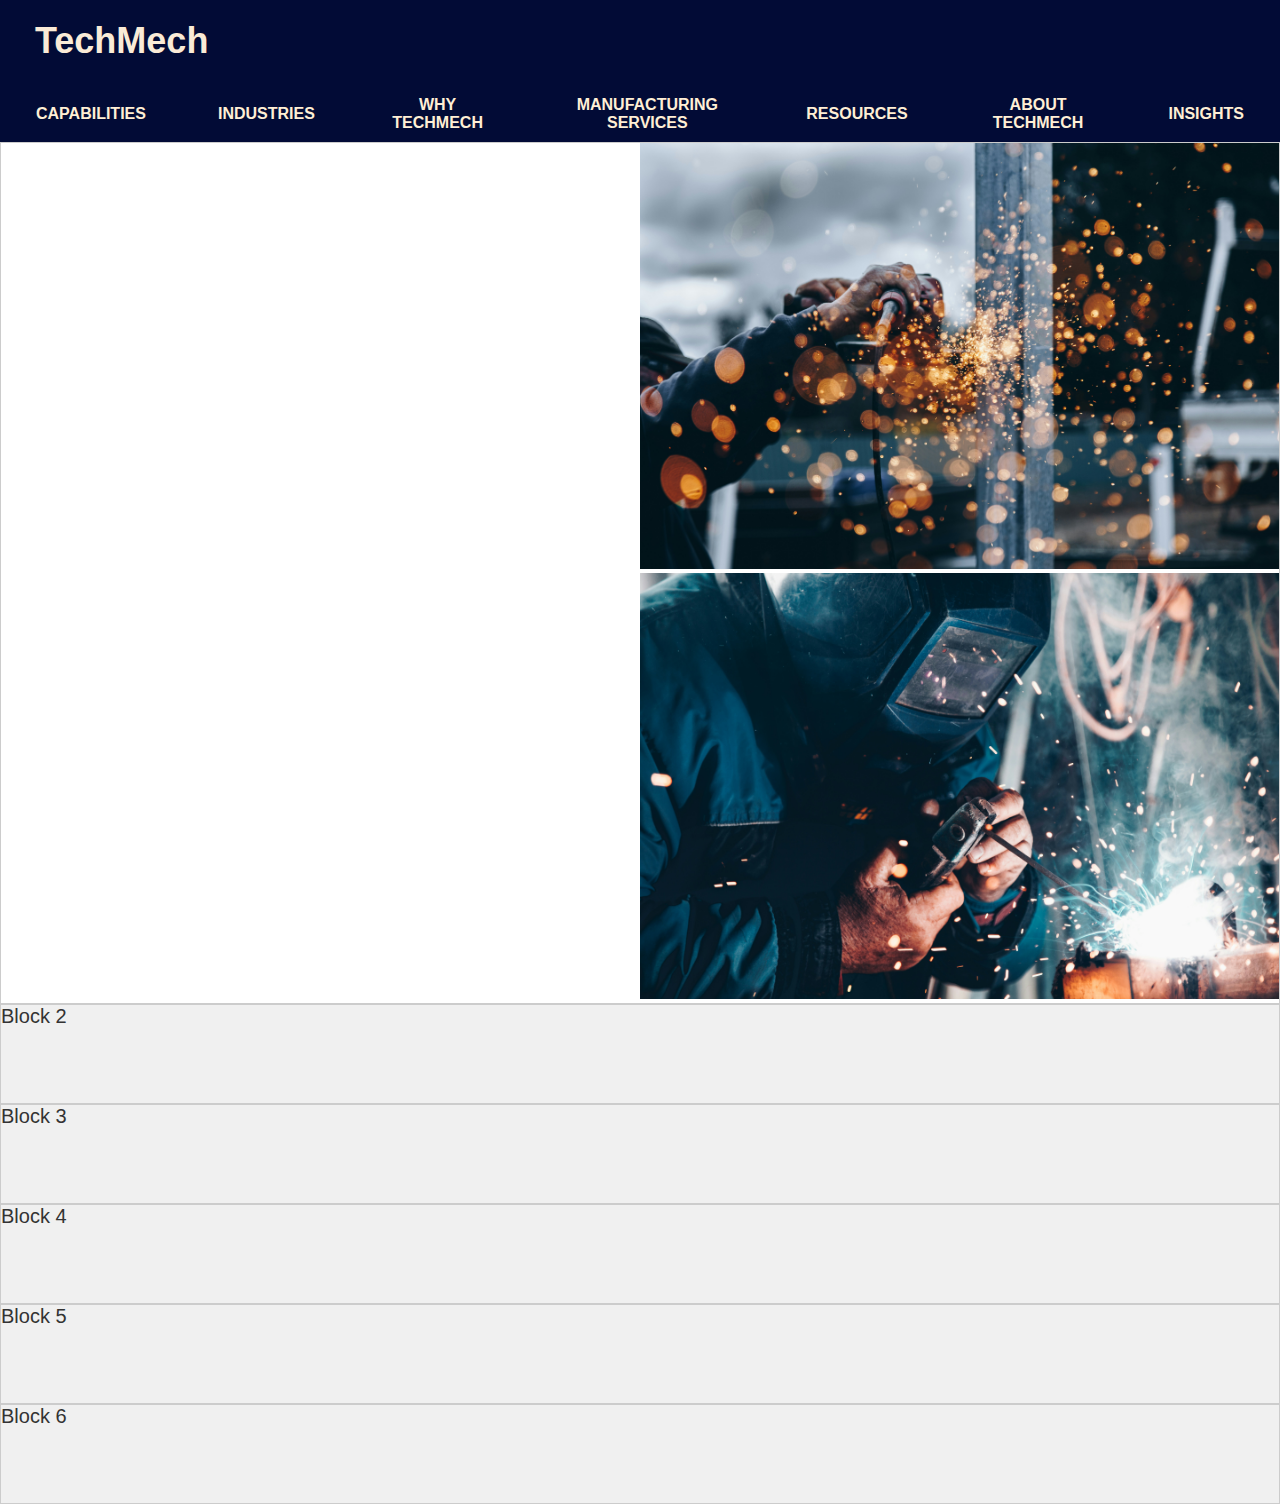
<file: first_page/index.html>
<!DOCTYPE html>
<html lang="en">
<head>
  <meta charset="UTF-8">
  <meta name="viewport" content="width=device-width, initial-scale=1.0">
  <title>Tab Header</title>
  <link rel="stylesheet" href="style.css">
</head>
<body>
    <div class="Company-info">
        <div class="company-header">
            <h1>TechMech</h1>
            <!-- <p>Your virtual boundless manufacturing capacity</p> -->
        </div>
    </div>
    
  
  <div>
    <div class="header">
        <button class="tab" onclick="openTab(0)">CAPABILITIES</button>
        <button class="tab" onclick="openTab(1)">INDUSTRIES</button>
        <button class="tab" onclick="openTab(2)">WHY TECHMECH</button>
        <button class="tab" onclick="openTab(3)">MANUFACTURING SERVICES</button>
        <button class="tab" onclick="openTab(4)">RESOURCES</button>
        <button class="tab" onclick="openTab(5)">ABOUT TECHMECH</button>
        <button class="tab" onclick="openTab(5)">INSIGHTS</button>
      </div>

  </div>
         
        <section class="first-block" id="block1">
            <div class="container">
                <img src="../christopher-burns-8KfCR12oeUM-unsplash.jpg" alt="Image 1">
            </div>
            <div class="container">
                <img src="../christopher-burns-Wiu3w-99tNg-unsplash.jpg" alt="Image 2">
            </div>
        </section>
        <div class="block" id="block2">Block 2</div>
        <div class="block" id="block3">Block 3</div>
        <div class="block" id="block4">Block 4</div>
        <div class="block" id="block5">Block 5</div>
        <div class="block" id="block6">Block 6</div>
  <script src="script.js"></script>
</body>
</html>
</file>
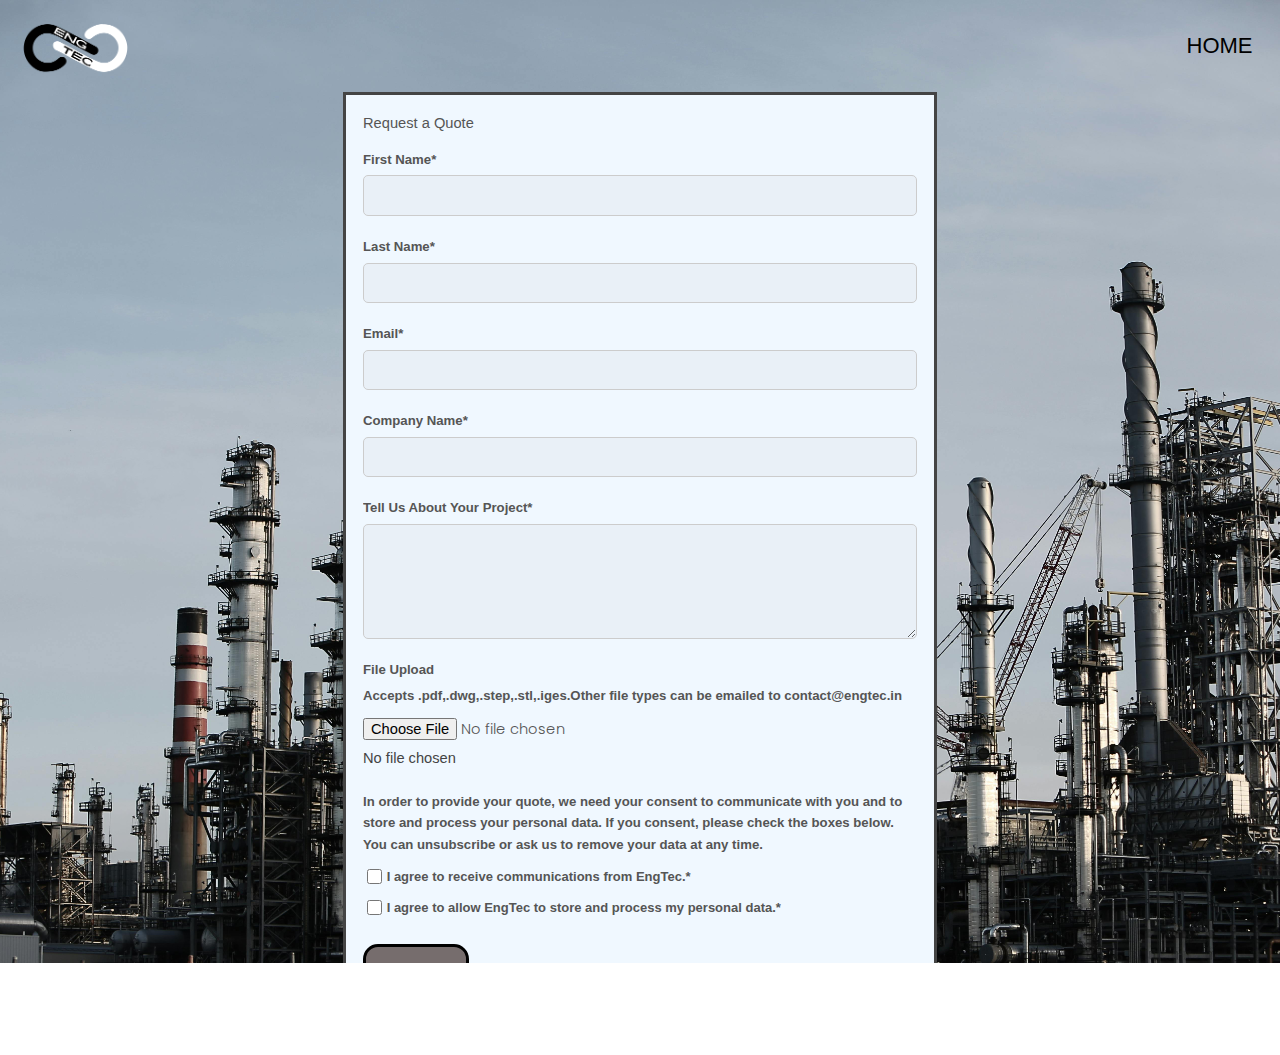
<file: hielo/elements.html>
<!DOCTYPE html>
<html><head><meta charset="utf-8"><meta name="robots" content="index, follow, max-image-preview:large, max-snippet:-1, max-video-preview:-1"><meta name="viewport" content="width=device-width, initial-scale=1"><link rel="stylesheet" href="assets/css/main.css"></head><body>
<title>Request a Quote</title>
<style>
  body {
    font-family: Arial, sans-serif;
    background-image: url('images/slide01.jpeg'); /* Replace 'path/to/your/image.jpg' with the actual path to your image */
  background-size: cover; /* Cover the entire background */
  background-position: center; /* Center the background image */
  }
  
</style>
</head>
<body>
	<header id="header" class="alt"><div class="logo"><img src="images/infinity-logo.png" alt=""></div>
				
		<a  href="index.html" class="home">HOME</a>
		
		
	</header>

<div class="form-container">
  <h1>Request a Quote</h1>
  <form action="#" method="post" enctype="multipart/form-data">
    <div class="form-group">
      <label for="firstName">First Name*</label>
      <input type="text" id="firstName" name="firstName" required>
    </div>
    <div class="form-group">
      <label for="lastName">Last Name*</label>
      <input type="text" id="lastName" name="lastName" required>
    </div>
    <div class="form-group">
      <label for="email">Email*</label>
      <input type="email" id="email" name="email" required>
    </div>
    <div class="form-group">
      <label for="companyName">Company Name*</label>
      <input type="text" id="companyName" name="companyName" required>
    </div>
    <div class="form-group">
      <label for="projectDescription">Tell Us About Your Project*</label>
      <textarea id="projectDescription" name="projectDescription" rows="4" required></textarea>
    </div>
    <div class="form-group">
		
      <label for="fileUpload">File Upload</label>
	  <label >
		
		Accepts .pdf,.dwg,.step,.stl,.iges.Other file types can be emailed to contact@engtec.in
	  </label>
      <input type="file" id="fileUpload" name="fileUpload" accept=".pdf,.dwg,.step,.stl,.iges">
      <span class="file-upload-info"></span>
    </div>
    <div class="form-group">
		<label >
			
			In order to provide your quote, we need your consent to communicate with you and to store and process your personal data. If you consent, please check the boxes below. You can unsubscribe or ask us to remove your data at any time.
		  </label>
		  
      <label class="consent-label">
		<input type="checkbox" class="consent-checkbox" required>

        I agree to receive communications from EngTec.*
      </label>
	  
      <label class="consent-label">
		<input type="checkbox" class="consent-checkbox" required>
         I agree to allow EngTec to store and process my personal data.*
      </label>
    </div>
    <div class="form-group">
      <input type="submit" value="Submit" class="submit-btn">
    </div>
  </form>
</div>
</body>
</html>
</file>
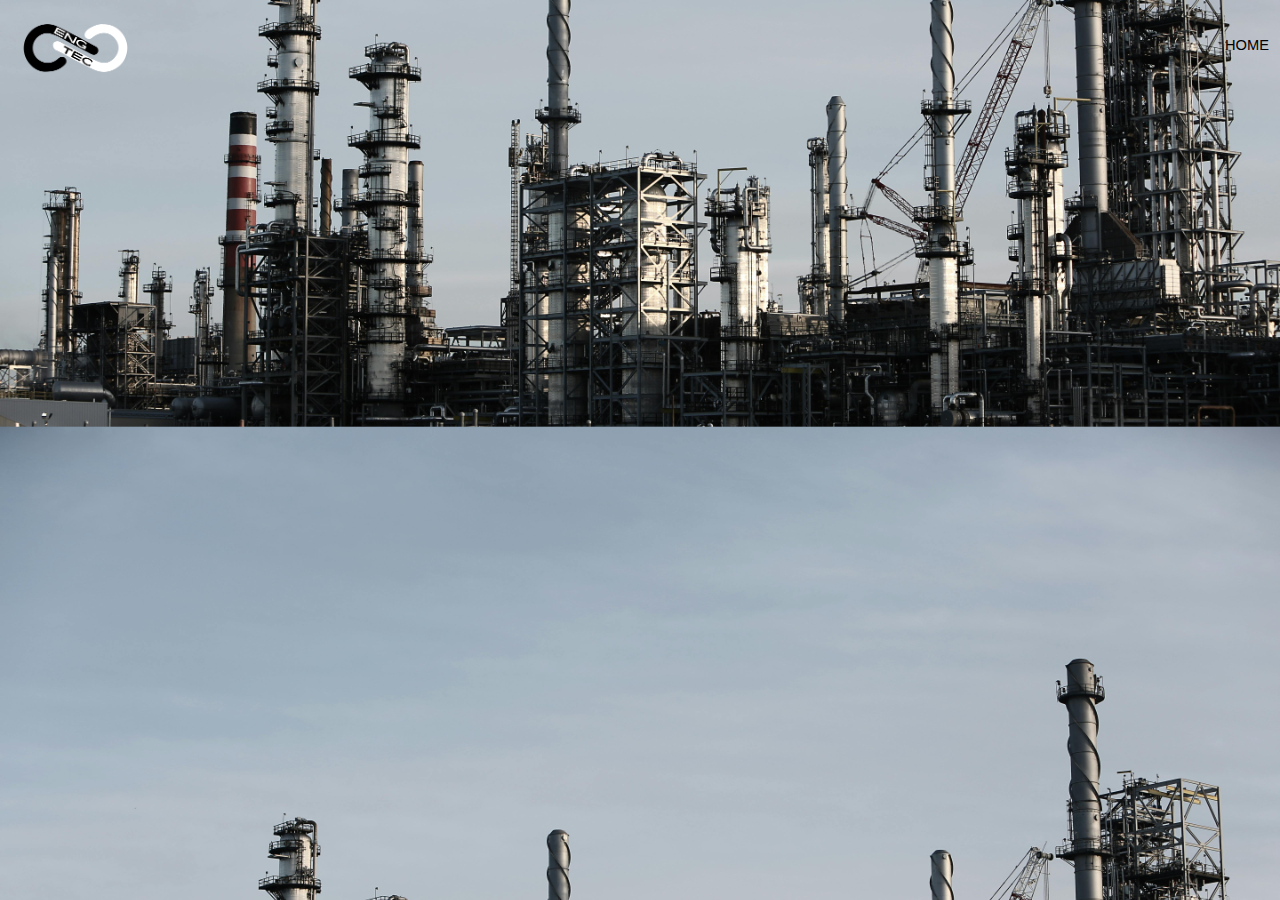
<file: hielo/generic.html>
<!DOCTYPE html>
<html><head><meta charset="utf-8"><meta name="robots" content="index, follow, max-image-preview:large, max-snippet:-1, max-video-preview:-1"><meta name="viewport" content="width=device-width, initial-scale=1"><link rel="stylesheet" href="assets/css/main.css"></head><body>
<title>Request a Quote</title>
<style>
  body {
    font-family: Arial, sans-serif;
    background-image: url('images/slide01.jpeg'); /* Replace 'path/to/your/image.jpg' with the actual path to your image */
  background-size: cover; /* Cover the entire background */
  background-position: center; /* Center the background image */
  }
  
</style>
</head>
<body>
	<header id="header" class="alt"><div class="logo"><img src="images/infinity-logo.png" alt=""></div>
				
		<a  href="index.html" class="home">HOME</a>
		
	
<div class="form-container">
  <h1>Request a Quote</h1>
  <form action="#" method="post" enctype="multipart/form-data">
    <div class="form-group">
      <label for="firstName">First Name*</label>
      <input type="text" id="firstName" name="firstName" required>
    </div>
    <div class="form-group">
      <label for="lastName">Last Name*</label>
      <input type="text" id="lastName" name="lastName" required>
    </div>
    <div class="form-group">
      <label for="email">Email*</label>
      <input type="email" id="email" name="email" required>
    </div>
    <div class="form-group">
      <label for="companyName">Company Name*</label>
      <input type="text" id="companyName" name="companyName" required>
    </div>
    <div class="form-group">
      <label for="projectDescription">Tell Us About Your Project*</label>
      <textarea id="projectDescription" name="projectDescription" rows="4" required></textarea>
    </div>
    <div class="form-group">
		
      <label for="fileUpload">File Upload</label>
	  <label >
		
		Accepts .pdf,.dwg,.step,.stl,.iges.Other file types can be emailed to contact@engtec.in
	  </label>
      <input type="file" id="fileUpload" name="fileUpload" accept=".pdf,.dwg,.step,.stl,.iges">
      <span class="file-upload-info"></span>
    </div>
    <div class="form-group">
		<label >
			
			In order to provide your quote, we need your consent to communicate with you and to store and process your personal data. If you consent, please check the boxes below. You can unsubscribe or ask us to remove your data at any time.
		  </label>
		  
      <label class="consent-label">
		<input type="checkbox" class="consent-checkbox" required>

        I agree to receive communications from EngTec.*
      </label>
	  
      <label class="consent-label">
		<input type="checkbox" class="consent-checkbox" required>
         I agree to allow EngTec to store and process my personal data.*
      </label>
    </div>
    <div class="form-group">
      <input type="submit" value="Submit" class="submit-btn">
    </div>
  </form>
</div>
</body>
</html>
</file>
<file: first_page/style.css>
* {
  box-sizing: border-box;
  margin: 0px;
  padding: 0px;
  font-family: 'Lato', sans-serif;
  background-color: #020b36;
}

.header {
  display: flex;
  /* align-items: center; */
  justify-content: space-around;
  overflow: hidden;
  /* flex-wrap: nowrap; */
}

.tab {
  float: left;
  padding: 10px 36px;
  cursor: pointer;
  font: status-bar;
  background-color: #020b36;
  font-weight: bold;
  border: aliceblue;
  color: papayawhip;
}

.header > div {
  background-color: #f1f1f1;
  width: 100px;
  margin: 10px;
  text-align: center;
  line-height: 75px;
  font-size: 30px;
}
.tab:hover {
  background-color: #020b36;
}

.tab.active {
  background-color: #020b36;
}

.Company-info {
  /* height: 100vh; */ /* Adjust height as needed */
  /* background-color: #f0f0f0; */ /* Default background color */
  display: flex;
  justify-content: flex-start; /* Align content to the left */
  padding: 20px; /* Add some padding for spacing */
  color: antiquewhite;
}
.company-header {
  text-align: left; /* Align content to the left */
  height: 10%;
}
h1 {
  font-size: 36px; /* Larger font size for heading */
  margin-bottom: 4px; /* Add some spacing between heading and description */
  margin-top: 0px; /* Remove default margin for heading */
  margin-left: 15px;
}
p {
  font-size: 18px; /* Smaller font size for description */
  margin-top: 0; /* Remove default margin for paragraphs */
}
.block {
  height: 100px; /* Adjust height as needed */
  background-color: #f0f0f0; /* Default background color */
  border: 1px solid #ccc; /* Border for visualization */
  box-sizing: border-box;
  /* display: flex; */
  align-items: center;
  justify-content: center;
  font-size: 20px;
  color: #333; /* Text color */
}
/* 
.container {
  flex-direction: column-reverse;
  background-color: #f0f0f0; 
} */

.first-block {
  height: 100%; /* Adjust height as needed */
  background-color: #f0f0f0; /* Default background color */
  border: 1px solid #ccc; /* Border for visualization */
  box-sizing: border-box;
  display: flex;
  flex-direction: column;
  justify-content: space-between; /* Distribute items evenly along the cross-axis */
}
.container {
  /* padding: 10px; */ /* Adjust padding as needed */
  background-color: #fff; /* Container background color */
  /* border-bottom: 1px solid #ccc; */ /* Border for visualization */
  text-align: right; /* Align content to the right */
}
img {
  max-width: 50%; /* Ensure images don't exceed container width */
  height: auto; /* Maintain aspect ratio */
}
/* section{
  background: #020b36;
  position: relative;
  color: #fff;
  padding-left: 5.55%;
  padding-right: 5.55%;
  overflow: hidden;
  z-index: 5;
} */
</file>
<file: hielo/assets/css/main.css>
@charset "UTF-8";
@import url(font-awesome.min.css);
@import url("https://fonts.googleapis.com/css?family=Poppins:300,400,500,600,700");

/*
	Hielo by TEMPLATED
	templated.co @templatedco
	Released for free under the Creative Commons Attribution 3.0 license (templated.co/license)
*/

/* Reset */

	html, body, div, span, applet, object, iframe, h1, h2, h3, h4, h5, h6, p, blockquote, pre, a, abbr, acronym, address, big, cite, code, del, dfn, em, img, ins, kbd, q, s, samp, small, strike, strong, sub, sup, tt, var, b, u, i, center, dl, dt, dd, ol, ul, li, fieldset, form, label, legend, table, caption, tbody, tfoot, thead, tr, th, td, article, aside, canvas, details, embed, figure, figcaption, footer, header, hgroup, menu, nav, output, ruby, section, summary, time, mark, audio, video {
		margin: 0;
		padding: 0;
		overflow: auto;
		border: 0;
		font-size: 100%;
		font: inherit;
		vertical-align: baseline;
	}
/* .image.fit img {
	width: 100%;
	height: auto;
} */
	article, aside, details, figcaption, figure, footer, header, hgroup, menu, nav, section {
		display: block;
		overflow: hidden;
	}

	body {
		line-height: 1;
	}

	ol, ul {
		list-style: none;
	}

	blockquote, q {
		quotes: none;
	}

	blockquote:before, blockquote:after, q:before, q:after {
		content: '';
		content: none;
	}

	table {
		border-collapse: collapse;
		border-spacing: 0;
	}

	body {
		-webkit-text-size-adjust: none;
	}

/* Box Model */

	*, *:before, *:after {
		-moz-box-sizing: border-box;
		-webkit-box-sizing: border-box;
		box-sizing: border-box;
	}

/* Containers */

	.container {
		margin-left: auto;
		margin-right: auto;
	}

	.container.\31 25\25 {
		width: 100%;
		max-width: 100rem;
		min-width: 80rem;
	}

	.container.\37 5\25 {
		width: 60rem;
	}

	.container.\35 0\25 {
		width: 40rem;
	}

	.container.\32 5\25 {
		width: 20rem;
	}

	.container {
		width: 80rem;
	}

	@media screen and (max-width: 1680px) {

		.container.\31 25\25 {
			width: 100%;
			max-width: 100rem;
			min-width: 80rem;
		}

		.container.\37 5\25 {
			width: 60rem;
		}

		.container.\35 0\25 {
			width: 40rem;
		}

		.container.\32 5\25 {
			width: 20rem;
		}

		.container {
			width: 80rem;
		}

	}

	@media screen and (max-width: 1280px) {

		.container.\31 25\25 {
			width: 100%;
			max-width: 81.25rem;
			min-width: 65rem;
		}

		.container.\37 5\25 {
			width: 48.75rem;
		}

		.container.\35 0\25 {
			width: 32.5rem;
		}

		.container.\32 5\25 {
			width: 16.25rem;
		}

		.container {
			width: 65rem;
		}

	}

	@media screen and (max-width: 980px) {

		.container.\31 25\25 {
			width: 100%;
			max-width: 112.5%;
			min-width: 90%;
		}

		.container.\37 5\25 {
			width: 67.5%;
		}

		.container.\35 0\25 {
			width: 45%;
		}

		.container.\32 5\25 {
			width: 22.5%;
		}

		.container {
			width: 90%;
		}

	}

	@media screen and (max-width: 736px) {

		.container.\31 25\25 {
			width: 100%;
			max-width: 112.5%;
			min-width: 90%;
		}

		.container.\37 5\25 {
			width: 67.5%;
		}

		.container.\35 0\25 {
			width: 45%;
		}

		.container.\32 5\25 {
			width: 22.5%;
		}

		.container {
			width: 90% !important;
		}

	}

	@media screen and (max-width: 480px) {

		.container.\31 25\25 {
			width: 100%;
			max-width: 112.5%;
			min-width: 90%;
		}

		.container.\37 5\25 {
			width: 67.5%;
		}

		.container.\35 0\25 {
			width: 45%;
		}

		.container.\32 5\25 {
			width: 22.5%;
		}

		.container {
			width: 90% !important;
		}

	}

/* Grid */

	.row {
		border-bottom: solid 1px transparent;
		-moz-box-sizing: border-box;
		-webkit-box-sizing: border-box;
		box-sizing: border-box;
	}

	.row > * {
		float: left;
		-moz-box-sizing: border-box;
		-webkit-box-sizing: border-box;
		box-sizing: border-box;
	}

	.row:after, .row:before {
		content: '';
		display: block;
		clear: both;
		height: 0;
	}

	.row.uniform > * > :first-child {
		margin-top: 0;
	}

	.row.uniform > * > :last-child {
		margin-bottom: 0;
	}

	.row.\30 \25 > * {
		padding: 0 0 0 0rem;
	}

	.row.\30 \25 {
		margin: 0 0 -1px 0rem;
	}

	.row.uniform.\30 \25 > * {
		padding: 0rem 0 0 0rem;
	}

	.row.uniform.\30 \25 {
		margin: 0rem 0 -1px 0rem;
	}

	.row > * {
		padding: 0 0 0 2rem;
	}

	.row {
		margin: 0 0 -1px -2rem;
	}

	.row.uniform > * {
		padding: 2rem 0 0 2rem;
	}

	.row.uniform {
		margin: -2rem 0 -1px -2rem;
	}

	.row.\32 00\25 > * {
		padding: 0 0 0 4rem;
	}

	.row.\32 00\25 {
		margin: 0 0 -1px -4rem;
	}

	.row.uniform.\32 00\25 > * {
		padding: 4rem 0 0 4rem;
	}

	.row.uniform.\32 00\25 {
		margin: -4rem 0 -1px -4rem;
	}

	.row.\31 50\25 > * {
		padding: 0 0 0 3rem;
	}

	.row.\31 50\25 {
		margin: 0 0 -1px -3rem;
	}

	.row.uniform.\31 50\25 > * {
		padding: 3rem 0 0 3rem;
	}

	.row.uniform.\31 50\25 {
		margin: -3rem 0 -1px -3rem;
	}

	.row.\35 0\25 > * {
		padding: 0 0 0 1rem;
	}

	.row.\35 0\25 {
		margin: 0 0 -1px -1rem;
	}

	.row.uniform.\35 0\25 > * {
		padding: 1rem 0 0 1rem;
	}

	.row.uniform.\35 0\25 {
		margin: -1rem 0 -1px -1rem;
	}

	.row.\32 5\25 > * {
		padding: 0 0 0 0.5rem;
	}

	.row.\32 5\25 {
		margin: 0 0 -1px -0.5rem;
	}

	.row.uniform.\32 5\25 > * {
		padding: 0.5rem 0 0 0.5rem;
	}

	.row.uniform.\32 5\25 {
		margin: -0.5rem 0 -1px -0.5rem;
	}

	.\31 2u, .\31 2u\24 {
		width: 100%;
		clear: none;
		margin-left: 0;
	}

	.\31 1u, .\31 1u\24 {
		width: 91.6666666667%;
		clear: none;
		margin-left: 0;
	}

	.\31 0u, .\31 0u\24 {
		width: 83.3333333333%;
		clear: none;
		margin-left: 0;
	}

	.\39 u, .\39 u\24 {
		width: 75%;
		clear: none;
		margin-left: 0;
	}

	.\38 u, .\38 u\24 {
		width: 66.6666666667%;
		clear: none;
		margin-left: 0;
	}

	.\37 u, .\37 u\24 {
		width: 58.3333333333%;
		clear: none;
		margin-left: 0;
	}

	.\36 u, .\36 u\24 {
		width: 50%;
		clear: none;
		margin-left: 0;
	}

	.\35 u, .\35 u\24 {
		width: 41.6666666667%;
		clear: none;
		margin-left: 0;
	}

	.\34 u, .\34 u\24 {
		width: 33.3333333333%;
		clear: none;
		margin-left: 0;
	}

	.\33 u, .\33 u\24 {
		width: 25%;
		clear: none;
		margin-left: 0;
	}

	.\32 u, .\32 u\24 {
		width: 16.6666666667%;
		clear: none;
		margin-left: 0;
	}

	.\31 u, .\31 u\24 {
		width: 8.3333333333%;
		clear: none;
		margin-left: 0;
	}

	.\31 2u\24 + *,
	.\31 1u\24 + *,
	.\31 0u\24 + *,
	.\39 u\24 + *,
	.\38 u\24 + *,
	.\37 u\24 + *,
	.\36 u\24 + *,
	.\35 u\24 + *,
	.\34 u\24 + *,
	.\33 u\24 + *,
	.\32 u\24 + *,
	.\31 u\24 + * {
		clear: left;
	}

	.\-11u {
		margin-left: 91.66667%;
	}

	.\-10u {
		margin-left: 83.33333%;
	}

	.\-9u {
		margin-left: 75%;
	}

	.\-8u {
		margin-left: 66.66667%;
	}

	.\-7u {
		margin-left: 58.33333%;
	}

	.\-6u {
		margin-left: 50%;
	}

	.\-5u {
		margin-left: 41.66667%;
	}

	.\-4u {
		margin-left: 33.33333%;
	}

	.\-3u {
		margin-left: 25%;
	}

	.\-2u {
		margin-left: 16.66667%;
	}

	.\-1u {
		margin-left: 8.33333%;
	}

	@media screen and (max-width: 1680px) {

		.row > * {
			padding: 0 0 0 2rem;
		}

		.row {
			margin: 0 0 -1px -2rem;
		}

		.row.uniform > * {
			padding: 2rem 0 0 2rem;
		}

		.row.uniform {
			margin: -2rem 0 -1px -2rem;
		}

		.row.\32 00\25 > * {
			padding: 0 0 0 4rem;
		}

		.row.\32 00\25 {
			margin: 0 0 -1px -4rem;
		}

		.row.uniform.\32 00\25 > * {
			padding: 4rem 0 0 4rem;
		}

		.row.uniform.\32 00\25 {
			margin: -4rem 0 -1px -4rem;
		}

		.row.\31 50\25 > * {
			padding: 0 0 0 3rem;
		}

		.row.\31 50\25 {
			margin: 0 0 -1px -3rem;
		}

		.row.uniform.\31 50\25 > * {
			padding: 3rem 0 0 3rem;
		}

		.row.uniform.\31 50\25 {
			margin: -3rem 0 -1px -3rem;
		}

		.row.\35 0\25 > * {
			padding: 0 0 0 1rem;
		}

		.row.\35 0\25 {
			margin: 0 0 -1px -1rem;
		}

		.row.uniform.\35 0\25 > * {
			padding: 1rem 0 0 1rem;
		}

		.row.uniform.\35 0\25 {
			margin: -1rem 0 -1px -1rem;
		}

		.row.\32 5\25 > * {
			padding: 0 0 0 0.5rem;
		}

		.row.\32 5\25 {
			margin: 0 0 -1px -0.5rem;
		}

		.row.uniform.\32 5\25 > * {
			padding: 0.5rem 0 0 0.5rem;
		}

		.row.uniform.\32 5\25 {
			margin: -0.5rem 0 -1px -0.5rem;
		}

		.\31 2u\28xlarge\29, .\31 2u\24\28xlarge\29 {
			width: 100%;
			clear: none;
			margin-left: 0;
		}

		.\31 1u\28xlarge\29, .\31 1u\24\28xlarge\29 {
			width: 91.6666666667%;
			clear: none;
			margin-left: 0;
		}

		.\31 0u\28xlarge\29, .\31 0u\24\28xlarge\29 {
			width: 83.3333333333%;
			clear: none;
			margin-left: 0;
		}

		.\39 u\28xlarge\29, .\39 u\24\28xlarge\29 {
			width: 75%;
			clear: none;
			margin-left: 0;
		}

		.\38 u\28xlarge\29, .\38 u\24\28xlarge\29 {
			width: 66.6666666667%;
			clear: none;
			margin-left: 0;
		}

		.\37 u\28xlarge\29, .\37 u\24\28xlarge\29 {
			width: 58.3333333333%;
			clear: none;
			margin-left: 0;
		}

		.\36 u\28xlarge\29, .\36 u\24\28xlarge\29 {
			width: 50%;
			clear: none;
			margin-left: 0;
		}

		.\35 u\28xlarge\29, .\35 u\24\28xlarge\29 {
			width: 41.6666666667%;
			clear: none;
			margin-left: 0;
		}

		.\34 u\28xlarge\29, .\34 u\24\28xlarge\29 {
			width: 33.3333333333%;
			clear: none;
			margin-left: 0;
		}

		.\33 u\28xlarge\29, .\33 u\24\28xlarge\29 {
			width: 25%;
			clear: none;
			margin-left: 0;
		}

		.\32 u\28xlarge\29, .\32 u\24\28xlarge\29 {
			width: 16.6666666667%;
			clear: none;
			margin-left: 0;
		}

		.\31 u\28xlarge\29, .\31 u\24\28xlarge\29 {
			width: 8.3333333333%;
			clear: none;
			margin-left: 0;
		}

		.\31 2u\24\28xlarge\29 + *,
		.\31 1u\24\28xlarge\29 + *,
		.\31 0u\24\28xlarge\29 + *,
		.\39 u\24\28xlarge\29 + *,
		.\38 u\24\28xlarge\29 + *,
		.\37 u\24\28xlarge\29 + *,
		.\36 u\24\28xlarge\29 + *,
		.\35 u\24\28xlarge\29 + *,
		.\34 u\24\28xlarge\29 + *,
		.\33 u\24\28xlarge\29 + *,
		.\32 u\24\28xlarge\29 + *,
		.\31 u\24\28xlarge\29 + * {
			clear: left;
		}

		.\-11u\28xlarge\29 {
			margin-left: 91.66667%;
		}

		.\-10u\28xlarge\29 {
			margin-left: 83.33333%;
		}

		.\-9u\28xlarge\29 {
			margin-left: 75%;
		}

		.\-8u\28xlarge\29 {
			margin-left: 66.66667%;
		}

		.\-7u\28xlarge\29 {
			margin-left: 58.33333%;
		}

		.\-6u\28xlarge\29 {
			margin-left: 50%;
		}

		.\-5u\28xlarge\29 {
			margin-left: 41.66667%;
		}

		.\-4u\28xlarge\29 {
			margin-left: 33.33333%;
		}

		.\-3u\28xlarge\29 {
			margin-left: 25%;
		}

		.\-2u\28xlarge\29 {
			margin-left: 16.66667%;
		}

		.\-1u\28xlarge\29 {
			margin-left: 8.33333%;
		}

	}

	@media screen and (max-width: 1280px) {

		.row > * {
			padding: 0 0 0 1.5rem;
		}

		.row {
			margin: 0 0 -1px -1.5rem;
		}

		.row.uniform > * {
			padding: 1.5rem 0 0 1.5rem;
		}

		.row.uniform {
			margin: -1.5rem 0 -1px -1.5rem;
		}

		.row.\32 00\25 > * {
			padding: 0 0 0 3rem;
		}

		.row.\32 00\25 {
			margin: 0 0 -1px -3rem;
		}

		.row.uniform.\32 00\25 > * {
			padding: 3rem 0 0 3rem;
		}

		.row.uniform.\32 00\25 {
			margin: -3rem 0 -1px -3rem;
		}

		.row.\31 50\25 > * {
			padding: 0 0 0 2.25rem;
		}

		.row.\31 50\25 {
			margin: 0 0 -1px -2.25rem;
		}

		.row.uniform.\31 50\25 > * {
			padding: 2.25rem 0 0 2.25rem;
		}

		.row.uniform.\31 50\25 {
			margin: -2.25rem 0 -1px -2.25rem;
		}

		.row.\35 0\25 > * {
			padding: 0 0 0 0.75rem;
		}

		.row.\35 0\25 {
			margin: 0 0 -1px -0.75rem;
		}

		.row.uniform.\35 0\25 > * {
			padding: 0.75rem 0 0 0.75rem;
		}

		.row.uniform.\35 0\25 {
			margin: -0.75rem 0 -1px -0.75rem;
		}

		.row.\32 5\25 > * {
			padding: 0 0 0 0.375rem;
		}

		.row.\32 5\25 {
			margin: 0 0 -1px -0.375rem;
		}

		.row.uniform.\32 5\25 > * {
			padding: 0.375rem 0 0 0.375rem;
		}

		.row.uniform.\32 5\25 {
			margin: -0.375rem 0 -1px -0.375rem;
		}

		.\31 2u\28large\29, .\31 2u\24\28large\29 {
			width: 100%;
			clear: none;
			margin-left: 0;
		}

		.\31 1u\28large\29, .\31 1u\24\28large\29 {
			width: 91.6666666667%;
			clear: none;
			margin-left: 0;
		}

		.\31 0u\28large\29, .\31 0u\24\28large\29 {
			width: 83.3333333333%;
			clear: none;
			margin-left: 0;
		}

		.\39 u\28large\29, .\39 u\24\28large\29 {
			width: 75%;
			clear: none;
			margin-left: 0;
		}

		.\38 u\28large\29, .\38 u\24\28large\29 {
			width: 66.6666666667%;
			clear: none;
			margin-left: 0;
		}

		.\37 u\28large\29, .\37 u\24\28large\29 {
			width: 58.3333333333%;
			clear: none;
			margin-left: 0;
		}

		.\36 u\28large\29, .\36 u\24\28large\29 {
			width: 50%;
			clear: none;
			margin-left: 0;
		}

		.\35 u\28large\29, .\35 u\24\28large\29 {
			width: 41.6666666667%;
			clear: none;
			margin-left: 0;
		}

		.\34 u\28large\29, .\34 u\24\28large\29 {
			width: 33.3333333333%;
			clear: none;
			margin-left: 0;
		}

		.\33 u\28large\29, .\33 u\24\28large\29 {
			width: 25%;
			clear: none;
			margin-left: 0;
		}

		.\32 u\28large\29, .\32 u\24\28large\29 {
			width: 16.6666666667%;
			clear: none;
			margin-left: 0;
		}

		.\31 u\28large\29, .\31 u\24\28large\29 {
			width: 8.3333333333%;
			clear: none;
			margin-left: 0;
		}

		.\31 2u\24\28large\29 + *,
		.\31 1u\24\28large\29 + *,
		.\31 0u\24\28large\29 + *,
		.\39 u\24\28large\29 + *,
		.\38 u\24\28large\29 + *,
		.\37 u\24\28large\29 + *,
		.\36 u\24\28large\29 + *,
		.\35 u\24\28large\29 + *,
		.\34 u\24\28large\29 + *,
		.\33 u\24\28large\29 + *,
		.\32 u\24\28large\29 + *,
		.\31 u\24\28large\29 + * {
			clear: left;
		}

		.\-11u\28large\29 {
			margin-left: 91.66667%;
		}

		.\-10u\28large\29 {
			margin-left: 83.33333%;
		}

		.\-9u\28large\29 {
			margin-left: 75%;
		}

		.\-8u\28large\29 {
			margin-left: 66.66667%;
		}

		.\-7u\28large\29 {
			margin-left: 58.33333%;
		}

		.\-6u\28large\29 {
			margin-left: 50%;
		}

		.\-5u\28large\29 {
			margin-left: 41.66667%;
		}

		.\-4u\28large\29 {
			margin-left: 33.33333%;
		}

		.\-3u\28large\29 {
			margin-left: 25%;
		}

		.\-2u\28large\29 {
			margin-left: 16.66667%;
		}

		.\-1u\28large\29 {
			margin-left: 8.33333%;
		}

	}

	@media screen and (max-width: 980px) {

		.row > * {
			padding: 0 0 0 1.5rem;
		}

		.row {
			margin: 0 0 -1px -1.5rem;
		}

		.row.uniform > * {
			padding: 1.5rem 0 0 1.5rem;
		}

		.row.uniform {
			margin: -1.5rem 0 -1px -1.5rem;
		}

		.row.\32 00\25 > * {
			padding: 0 0 0 3rem;
		}

		.row.\32 00\25 {
			margin: 0 0 -1px -3rem;
		}

		.row.uniform.\32 00\25 > * {
			padding: 3rem 0 0 3rem;
		}

		.row.uniform.\32 00\25 {
			margin: -3rem 0 -1px -3rem;
		}

		.row.\31 50\25 > * {
			padding: 0 0 0 2.25rem;
		}

		.row.\31 50\25 {
			margin: 0 0 -1px -2.25rem;
		}

		.row.uniform.\31 50\25 > * {
			padding: 2.25rem 0 0 2.25rem;
		}

		.row.uniform.\31 50\25 {
			margin: -2.25rem 0 -1px -2.25rem;
		}

		.row.\35 0\25 > * {
			padding: 0 0 0 0.75rem;
		}

		.row.\35 0\25 {
			margin: 0 0 -1px -0.75rem;
		}

		.row.uniform.\35 0\25 > * {
			padding: 0.75rem 0 0 0.75rem;
		}

		.row.uniform.\35 0\25 {
			margin: -0.75rem 0 -1px -0.75rem;
		}

		.row.\32 5\25 > * {
			padding: 0 0 0 0.375rem;
		}

		.row.\32 5\25 {
			margin: 0 0 -1px -0.375rem;
		}

		.row.uniform.\32 5\25 > * {
			padding: 0.375rem 0 0 0.375rem;
		}

		.row.uniform.\32 5\25 {
			margin: -0.375rem 0 -1px -0.375rem;
		}

		.\31 2u\28medium\29, .\31 2u\24\28medium\29 {
			width: 100%;
			clear: none;
			margin-left: 0;
		}

		.\31 1u\28medium\29, .\31 1u\24\28medium\29 {
			width: 91.6666666667%;
			clear: none;
			margin-left: 0;
		}

		.\31 0u\28medium\29, .\31 0u\24\28medium\29 {
			width: 83.3333333333%;
			clear: none;
			margin-left: 0;
		}

		.\39 u\28medium\29, .\39 u\24\28medium\29 {
			width: 75%;
			clear: none;
			margin-left: 0;
		}

		.\38 u\28medium\29, .\38 u\24\28medium\29 {
			width: 66.6666666667%;
			clear: none;
			margin-left: 0;
		}

		.\37 u\28medium\29, .\37 u\24\28medium\29 {
			width: 58.3333333333%;
			clear: none;
			margin-left: 0;
		}

		.\36 u\28medium\29, .\36 u\24\28medium\29 {
			width: 50%;
			clear: none;
			margin-left: 0;
		}

		.\35 u\28medium\29, .\35 u\24\28medium\29 {
			width: 41.6666666667%;
			clear: none;
			margin-left: 0;
		}

		.\34 u\28medium\29, .\34 u\24\28medium\29 {
			width: 33.3333333333%;
			clear: none;
			margin-left: 0;
		}

		.\33 u\28medium\29, .\33 u\24\28medium\29 {
			width: 25%;
			clear: none;
			margin-left: 0;
		}

		.\32 u\28medium\29, .\32 u\24\28medium\29 {
			width: 16.6666666667%;
			clear: none;
			margin-left: 0;
		}

		.\31 u\28medium\29, .\31 u\24\28medium\29 {
			width: 8.3333333333%;
			clear: none;
			margin-left: 0;
		}

		.\31 2u\24\28medium\29 + *,
		.\31 1u\24\28medium\29 + *,
		.\31 0u\24\28medium\29 + *,
		.\39 u\24\28medium\29 + *,
		.\38 u\24\28medium\29 + *,
		.\37 u\24\28medium\29 + *,
		.\36 u\24\28medium\29 + *,
		.\35 u\24\28medium\29 + *,
		.\34 u\24\28medium\29 + *,
		.\33 u\24\28medium\29 + *,
		.\32 u\24\28medium\29 + *,
		.\31 u\24\28medium\29 + * {
			clear: left;
		}

		.\-11u\28medium\29 {
			margin-left: 91.66667%;
		}

		.\-10u\28medium\29 {
			margin-left: 83.33333%;
		}

		.\-9u\28medium\29 {
			margin-left: 75%;
		}

		.\-8u\28medium\29 {
			margin-left: 66.66667%;
		}

		.\-7u\28medium\29 {
			margin-left: 58.33333%;
		}

		.\-6u\28medium\29 {
			margin-left: 50%;
		}

		.\-5u\28medium\29 {
			margin-left: 41.66667%;
		}

		.\-4u\28medium\29 {
			margin-left: 33.33333%;
		}

		.\-3u\28medium\29 {
			margin-left: 25%;
		}

		.\-2u\28medium\29 {
			margin-left: 16.66667%;
		}

		.\-1u\28medium\29 {
			margin-left: 8.33333%;
		}

	}

	@media screen and (max-width: 736px) {

		.row > * {
			padding: 0 0 0 1.25rem;
		}

		.row {
			margin: 0 0 -1px -1.25rem;
		}

		.row.uniform > * {
			padding: 1.25rem 0 0 1.25rem;
		}

		.row.uniform {
			margin: -1.25rem 0 -1px -1.25rem;
		}

		.row.\32 00\25 > * {
			padding: 0 0 0 2.5rem;
		}

		.row.\32 00\25 {
			margin: 0 0 -1px -2.5rem;
		}

		.row.uniform.\32 00\25 > * {
			padding: 2.5rem 0 0 2.5rem;
		}

		.row.uniform.\32 00\25 {
			margin: -2.5rem 0 -1px -2.5rem;
		}

		.row.\31 50\25 > * {
			padding: 0 0 0 1.875rem;
		}

		.row.\31 50\25 {
			margin: 0 0 -1px -1.875rem;
		}

		.row.uniform.\31 50\25 > * {
			padding: 1.875rem 0 0 1.875rem;
		}

		.row.uniform.\31 50\25 {
			margin: -1.875rem 0 -1px -1.875rem;
		}

		.row.\35 0\25 > * {
			padding: 0 0 0 0.625rem;
		}

		.row.\35 0\25 {
			margin: 0 0 -1px -0.625rem;
		}

		.row.uniform.\35 0\25 > * {
			padding: 0.625rem 0 0 0.625rem;
		}

		.row.uniform.\35 0\25 {
			margin: -0.625rem 0 -1px -0.625rem;
		}

		.row.\32 5\25 > * {
			padding: 0 0 0 0.3125rem;
		}

		.row.\32 5\25 {
			margin: 0 0 -1px -0.3125rem;
		}

		.row.uniform.\32 5\25 > * {
			padding: 0.3125rem 0 0 0.3125rem;
		}

		.row.uniform.\32 5\25 {
			margin: -0.3125rem 0 -1px -0.3125rem;
		}

		.\31 2u\28small\29, .\31 2u\24\28small\29 {
			width: 100%;
			clear: none;
			margin-left: 0;
		}

		.\31 1u\28small\29, .\31 1u\24\28small\29 {
			width: 91.6666666667%;
			clear: none;
			margin-left: 0;
		}

		.\31 0u\28small\29, .\31 0u\24\28small\29 {
			width: 83.3333333333%;
			clear: none;
			margin-left: 0;
		}

		.\39 u\28small\29, .\39 u\24\28small\29 {
			width: 75%;
			clear: none;
			margin-left: 0;
		}

		.\38 u\28small\29, .\38 u\24\28small\29 {
			width: 66.6666666667%;
			clear: none;
			margin-left: 0;
		}

		.\37 u\28small\29, .\37 u\24\28small\29 {
			width: 58.3333333333%;
			clear: none;
			margin-left: 0;
		}

		.\36 u\28small\29, .\36 u\24\28small\29 {
			width: 50%;
			clear: none;
			margin-left: 0;
		}

		.\35 u\28small\29, .\35 u\24\28small\29 {
			width: 41.6666666667%;
			clear: none;
			margin-left: 0;
		}

		.\34 u\28small\29, .\34 u\24\28small\29 {
			width: 33.3333333333%;
			clear: none;
			margin-left: 0;
		}

		.\33 u\28small\29, .\33 u\24\28small\29 {
			width: 25%;
			clear: none;
			margin-left: 0;
		}

		.\32 u\28small\29, .\32 u\24\28small\29 {
			width: 16.6666666667%;
			clear: none;
			margin-left: 0;
		}

		.\31 u\28small\29, .\31 u\24\28small\29 {
			width: 8.3333333333%;
			clear: none;
			margin-left: 0;
		}

		.\31 2u\24\28small\29 + *,
		.\31 1u\24\28small\29 + *,
		.\31 0u\24\28small\29 + *,
		.\39 u\24\28small\29 + *,
		.\38 u\24\28small\29 + *,
		.\37 u\24\28small\29 + *,
		.\36 u\24\28small\29 + *,
		.\35 u\24\28small\29 + *,
		.\34 u\24\28small\29 + *,
		.\33 u\24\28small\29 + *,
		.\32 u\24\28small\29 + *,
		.\31 u\24\28small\29 + * {
			clear: left;
		}

		.\-11u\28small\29 {
			margin-left: 91.66667%;
		}

		.\-10u\28small\29 {
			margin-left: 83.33333%;
		}

		.\-9u\28small\29 {
			margin-left: 75%;
		}

		.\-8u\28small\29 {
			margin-left: 66.66667%;
		}

		.\-7u\28small\29 {
			margin-left: 58.33333%;
		}

		.\-6u\28small\29 {
			margin-left: 50%;
		}

		.\-5u\28small\29 {
			margin-left: 41.66667%;
		}

		.\-4u\28small\29 {
			margin-left: 33.33333%;
		}

		.\-3u\28small\29 {
			margin-left: 25%;
		}

		.\-2u\28small\29 {
			margin-left: 16.66667%;
		}

		.\-1u\28small\29 {
			margin-left: 8.33333%;
		}

	}

	@media screen and (max-width: 480px) {

		.row > * {
			padding: 0 0 0 1.25rem;
		}

		.row {
			margin: 0 0 -1px -1.25rem;
		}

		.row.uniform > * {
			padding: 1.25rem 0 0 1.25rem;
		}

		.row.uniform {
			margin: -1.25rem 0 -1px -1.25rem;
		}

		.row.\32 00\25 > * {
			padding: 0 0 0 2.5rem;
		}

		.row.\32 00\25 {
			margin: 0 0 -1px -2.5rem;
		}

		.row.uniform.\32 00\25 > * {
			padding: 2.5rem 0 0 2.5rem;
		}

		.row.uniform.\32 00\25 {
			margin: -2.5rem 0 -1px -2.5rem;
		}

		.row.\31 50\25 > * {
			padding: 0 0 0 1.875rem;
		}

		.row.\31 50\25 {
			margin: 0 0 -1px -1.875rem;
		}

		.row.uniform.\31 50\25 > * {
			padding: 1.875rem 0 0 1.875rem;
		}

		.row.uniform.\31 50\25 {
			margin: -1.875rem 0 -1px -1.875rem;
		}

		.row.\35 0\25 > * {
			padding: 0 0 0 0.625rem;
		}

		.row.\35 0\25 {
			margin: 0 0 -1px -0.625rem;
		}

		.row.uniform.\35 0\25 > * {
			padding: 0.625rem 0 0 0.625rem;
		}

		.row.uniform.\35 0\25 {
			margin: -0.625rem 0 -1px -0.625rem;
		}

		.row.\32 5\25 > * {
			padding: 0 0 0 0.3125rem;
		}

		.row.\32 5\25 {
			margin: 0 0 -1px -0.3125rem;
		}

		.row.uniform.\32 5\25 > * {
			padding: 0.3125rem 0 0 0.3125rem;
		}

		.row.uniform.\32 5\25 {
			margin: -0.3125rem 0 -1px -0.3125rem;
		}

		.\31 2u\28xsmall\29, .\31 2u\24\28xsmall\29 {
			width: 100%;
			clear: none;
			margin-left: 0;
		}

		.\31 1u\28xsmall\29, .\31 1u\24\28xsmall\29 {
			width: 91.6666666667%;
			clear: none;
			margin-left: 0;
		}

		.\31 0u\28xsmall\29, .\31 0u\24\28xsmall\29 {
			width: 83.3333333333%;
			clear: none;
			margin-left: 0;
		}

		.\39 u\28xsmall\29, .\39 u\24\28xsmall\29 {
			width: 75%;
			clear: none;
			margin-left: 0;
		}

		.\38 u\28xsmall\29, .\38 u\24\28xsmall\29 {
			width: 66.6666666667%;
			clear: none;
			margin-left: 0;
		}

		.\37 u\28xsmall\29, .\37 u\24\28xsmall\29 {
			width: 58.3333333333%;
			clear: none;
			margin-left: 0;
		}

		.\36 u\28xsmall\29, .\36 u\24\28xsmall\29 {
			width: 50%;
			clear: none;
			margin-left: 0;
		}

		.\35 u\28xsmall\29, .\35 u\24\28xsmall\29 {
			width: 41.6666666667%;
			clear: none;
			margin-left: 0;
		}

		.\34 u\28xsmall\29, .\34 u\24\28xsmall\29 {
			width: 33.3333333333%;
			clear: none;
			margin-left: 0;
		}

		.\33 u\28xsmall\29, .\33 u\24\28xsmall\29 {
			width: 25%;
			clear: none;
			margin-left: 0;
		}

		.\32 u\28xsmall\29, .\32 u\24\28xsmall\29 {
			width: 16.6666666667%;
			clear: none;
			margin-left: 0;
		}

		.\31 u\28xsmall\29, .\31 u\24\28xsmall\29 {
			width: 8.3333333333%;
			clear: none;
			margin-left: 0;
		}

		.\31 2u\24\28xsmall\29 + *,
		.\31 1u\24\28xsmall\29 + *,
		.\31 0u\24\28xsmall\29 + *,
		.\39 u\24\28xsmall\29 + *,
		.\38 u\24\28xsmall\29 + *,
		.\37 u\24\28xsmall\29 + *,
		.\36 u\24\28xsmall\29 + *,
		.\35 u\24\28xsmall\29 + *,
		.\34 u\24\28xsmall\29 + *,
		.\33 u\24\28xsmall\29 + *,
		.\32 u\24\28xsmall\29 + *,
		.\31 u\24\28xsmall\29 + * {
			clear: left;
		}

		.\-11u\28xsmall\29 {
			margin-left: 91.66667%;
		}

		.\-10u\28xsmall\29 {
			margin-left: 83.33333%;
		}

		.\-9u\28xsmall\29 {
			margin-left: 75%;
		}

		.\-8u\28xsmall\29 {
			margin-left: 66.66667%;
		}

		.\-7u\28xsmall\29 {
			margin-left: 58.33333%;
		}

		.\-6u\28xsmall\29 {
			margin-left: 50%;
		}

		.\-5u\28xsmall\29 {
			margin-left: 41.66667%;
		}

		.\-4u\28xsmall\29 {
			margin-left: 33.33333%;
		}

		.\-3u\28xsmall\29 {
			margin-left: 25%;
		}

		.\-2u\28xsmall\29 {
			margin-left: 16.66667%;
		}

		.\-1u\28xsmall\29 {
			margin-left: 8.33333%;
		}

	}

/* Basic */

	@-ms-viewport {
		width: device-width;
	}

	body {
		-ms-overflow-style: scrollbar;
	}

	@media screen and (max-width: 480px) {

		html, body {
			min-width: 320px;
		}

	}

	body {
		background: #fff;
	}

		body.is-loading *, body.is-loading *:before, body.is-loading *:after {
			-moz-animation: none !important;
			-webkit-animation: none !important;
			-ms-animation: none !important;
			animation: none !important;
			-moz-transition: none !important;
			-webkit-transition: none !important;
			-ms-transition: none !important;
			transition: none !important;
		}

/* Type */

	html {
		font-size: 13pt;
	}

		@media screen and (max-width: 1680px) {

			html {
				font-size: 11pt;
			}

		}

		@media screen and (max-width: 1280px) {

			html {
				font-size: 11pt;
			}

		}

		@media screen and (max-width: 980px) {

			html {
				font-size: 12pt;
			}

		}

		@media screen and (max-width: 736px) {

			html {
				font-size: 12pt;
			}

		}

		@media screen and (max-width: 480px) {

			html {
				font-size: 12pt;
			}

		}

	body {
		background-color: #fff;
		color: #444;
	}

	body, input, select, textarea {
		font-family: "Poppins", sans-serif;
		font-weight: 300;
		font-size: 1rem;
		line-height: 1.65;
	}

	a {
		text-decoration: underline;
	}

		a:hover {
			text-decoration: none;
		}

	strong, b {
		font-weight: 600;
	}

	em, i {
		font-style: italic;
	}

	p {
		margin: 0 0 2rem 0;
	}

		p.special {
			text-transform: uppercase;
			font-size: .75rem;
			font-weight: 300;
			margin: 0 0 .5rem 0;
			padding: 0 0 1rem 0;
			letter-spacing: .25rem;
		}

			p.special:after {
				content: '';
				position: absolute;
				margin: auto;
				right: 0;
				bottom: 0;
				left: 0;
				width: 50%;
				height: 1px;
				background-color: rgba(0, 0, 0, 0.125);
			}

	h1, h2, h3, h4, h5, h6 {
		font-weight: 300;
		line-height: 1.5;
		margin: 0 0 1rem 0;
	}

		h1 a, h2 a, h3 a, h4 a, h5 a, h6 a {
			color: inherit;
			text-decoration: none;
		}

	h2 {
		font-size: 1.75rem;
	}

	h3 {
		font-size: 1.35rem;
	}

	h4 {
		font-size: 1.1rem;
	}

	h5 {
		font-size: 0.9rem;
	}

	h6 {
		font-size: 0.7rem;
	}

	sub {
		font-size: 0.8rem;
		position: relative;
		top: 0.5rem;
	}

	sup {
		font-size: 0.8rem;
		position: relative;
		top: -0.5rem;
	}

	blockquote {
		border-left: solid 4px;
		font-style: italic;
		margin: 0 0 2rem 0;
		padding: 0.5rem 0 0.5rem 2rem;
	}

	code {
		border-radius: 2px;
		border: solid 1px;
		font-family: "Courier New", monospace;
		font-size: 0.9rem;
		margin: 0 0.25rem;
		padding: 0.25rem 0.65rem;
	}

	pre {
		-webkit-overflow-scrolling: touch;
		font-family: "Courier New", monospace;
		font-size: 0.9rem;
		margin: 0 0 2rem 0;
	}

		pre code {
			display: block;
			line-height: 1.75;
			padding: 1rem 1.5rem;
			overflow-x: auto;
		}

	hr {
		border: 0;
		border-bottom: solid 1px;
		margin: 2rem 0;
	}

		hr.major {
			margin: 3rem 0;
		}

	.align-left {
		text-align: left;
	}

	.align-center {
		text-align: center;
	}

	.align-right {
		text-align: right;
	}

	input, select, textarea {
		color: #555;
	}

	a {
		color: #8a4680;
	}

	strong, b {
		color: #555;
	}

	h1, h2, h3, h4, h5, h6 {
		color: #555;
	}

	blockquote {
		border-left-color: rgba(144, 144, 144, 0.25);
	}

	code {
		background: rgba(144, 144, 144, 0.075);
		border-color: rgba(144, 144, 144, 0.25);
	}

	hr {
		border-bottom-color: rgba(144, 144, 144, 0.25);
	}

/* Box */

	.box {
		margin-bottom: 2rem;
		background: #FFF;
	}

		/* .box .image.fit {
			margin: 0;
			border-radius: 0;
		} */

			/* .box .image.fit img {
				border-radius: 0;
			} */

		.box header h2 {
			margin-bottom: 2rem;
		}

		.box header p {
			text-transform: uppercase;
			font-size: .75rem;
			font-weight: 300;
			margin: 0 0 .25rem 0;
			padding: 0 0 .75rem 0;
			letter-spacing: .25rem;
		}

			.box header p:after {
				content: '';
				position: absolute;
				margin: auto;
				right: 0;
				bottom: 0;
				left: 0;
				width: 50%;
				height: 1px;
				background-color: rgba(0, 0, 0, 0.125);
			}

		.box .content {
			padding: 3rem;
		}

		.box > :last-child,
		.box > :last-child > :last-child,
		.box > :last-child > :last-child > :last-child {
			margin-bottom: 0;
		}

		.box.alt {
			border: 0;
			border-radius: 0;
			padding: 0;
		}

		@media screen and (max-width: 736px) {

			.box .content {
				padding: 2rem;
			}

		}

	.box {
		border-color: rgba(144, 144, 144, 0.25);
	}

/* Button */

	input[type="submit"],
	input[type="reset"],
	input[type="button"],
	button,
	.button {
		-moz-appearance: none;
		-webkit-appearance: none;
		-ms-appearance: none;
		appearance: none;
		-moz-transition: background-color 0.2s ease-in-out, color 0.2s ease-in-out;
		-webkit-transition: background-color 0.2s ease-in-out, color 0.2s ease-in-out;
		-ms-transition: background-color 0.2s ease-in-out, color 0.2s ease-in-out;
		transition: background-color 0.2s ease-in-out, color 0.2s ease-in-out;
		border-radius: 2px;
		border: 0;
		cursor: pointer;
		display: inline-block;
		font-weight: 300;
		height: 2.85rem;
		line-height: 2.95rem;
		padding: 0 1.5rem;
		text-align: center;
		text-decoration: none;
		text-transform: uppercase;
		white-space: nowrap;
	}

		input[type="submit"].icon,
		input[type="reset"].icon,
		input[type="button"].icon,
		button.icon,
		.button.icon {
			padding-left: 1.35rem;
		}

			input[type="submit"].icon:before,
			input[type="reset"].icon:before,
			input[type="button"].icon:before,
			button.icon:before,
			.button.icon:before {
				margin-right: 0.5rem;
			}

		input[type="submit"].fit,
		input[type="reset"].fit,
		input[type="button"].fit,
		button.fit,
		.button.fit {
			display: block;
			margin: 0 0 1rem 0;
			width: 100%;
		}

		input[type="submit"].small,
		input[type="reset"].small,
		input[type="button"].small,
		button.small,
		.button.small {
			font-size: 0.8rem;
		}

		input[type="submit"].big,
		input[type="reset"].big,
		input[type="button"].big,
		button.big,
		.button.big {
			font-size: 1.35rem;
		}

		input[type="submit"].disabled, input[type="submit"]:disabled,
		input[type="reset"].disabled,
		input[type="reset"]:disabled,
		input[type="button"].disabled,
		input[type="button"]:disabled,
		button.disabled,
		button:disabled,
		.button.disabled,
		.button:disabled {
			-moz-pointer-events: none;
			-webkit-pointer-events: none;
			-ms-pointer-events: none;
			pointer-events: none;
			opacity: 0.25;
		}

		@media screen and (max-width: 480px) {

			input[type="submit"],
			input[type="reset"],
			input[type="button"],
			button,
			.button {
				padding: 0;
				width: 100%;
			}

		}

	input[type="submit"],
	input[type="reset"],
	input[type="button"],
	button,
	.button {
		background-color: #f2f2f2;
		color: #000 !important;
	}

		input[type="submit"]:hover,
		input[type="reset"]:hover,
		input[type="button"]:hover,
		button:hover,
		.button:hover {
			background-color: white;
		}

		input[type="submit"]:active,
		input[type="reset"]:active,
		input[type="button"]:active,
		button:active,
		.button:active {
			background-color: #e5e5e5;
		}

		input[type="submit"].alt,
		input[type="reset"].alt,
		input[type="button"].alt,
		button.alt,
		.button.alt {
			background-color: transparent;
			box-shadow: inset 0 0 0 2px rgba(144, 144, 144, 0.25);
			color: #555 !important;
		}

			input[type="submit"].alt:hover,
			input[type="reset"].alt:hover,
			input[type="button"].alt:hover,
			button.alt:hover,
			.button.alt:hover {
				background-color: rgba(144, 144, 144, 0.075);
			}

			input[type="submit"].alt:active,
			input[type="reset"].alt:active,
			input[type="button"].alt:active,
			button.alt:active,
			.button.alt:active {
				background-color: rgba(144, 144, 144, 0.2);
			}

			input[type="submit"].alt.icon:before,
			input[type="reset"].alt.icon:before,
			input[type="button"].alt.icon:before,
			button.alt.icon:before,
			.button.alt.icon:before {
				color: #bbb;
			}

		input[type="submit"].special,
		input[type="reset"].special,
		input[type="button"].special,
		button.special,
		.button.special {
			background-color: #8a4680;
			color: #ffffff !important;
		}

			input[type="submit"].special:hover,
			input[type="reset"].special:hover,
			input[type="button"].special:hover,
			button.special:hover,
			.button.special:hover {
				background-color: #9b4f90;
			}

			input[type="submit"].special:active,
			input[type="reset"].special:active,
			input[type="button"].special:active,
			button.special:active,
			.button.special:active {
				background-color: #793d70;
			}

/* Form */

	form {
		margin: 0 0 2rem 0;
	}

	label {
		display: block;
		font-size: 0.9rem;
		font-weight: 700;
		margin: 0 0 1rem 0;
	}

	input[type="text"],
	input[type="password"],
	input[type="email"],
	select,
	textarea {
		-moz-appearance: none;
		-webkit-appearance: none;
		-ms-appearance: none;
		appearance: none;
		border-radius: 2px;
		border: none;
		border: solid 1px;
		color: inherit;
		display: block;
		outline: 0;
		padding: 0 1rem;
		text-decoration: none;
		width: 100%;
	}

		input[type="text"]:invalid,
		input[type="password"]:invalid,
		input[type="email"]:invalid,
		select:invalid,
		textarea:invalid {
			box-shadow: none;
		}

	.select-wrapper {
		text-decoration: none;
		display: block;
		position: relative;
	}

		.select-wrapper:before {
			-moz-osx-font-smoothing: grayscale;
			-webkit-font-smoothing: antialiased;
			font-family: FontAwesome;
			font-style: normal;
			font-weight: normal;
			text-transform: none !important;
		}

		.select-wrapper:before {
			content: '\f078';
			display: block;
			height: 2.75rem;
			line-height: 2.75rem;
			pointer-events: none;
			position: absolute;
			right: 0;
			text-align: center;
			top: 0;
			width: 2.75rem;
		}

		.select-wrapper select::-ms-expand {
			display: none;
		}

	input[type="text"],
	input[type="password"],
	input[type="email"],
	select {
		height: 2.75rem;
	}

	textarea {
		padding: 0.75rem 1rem;
	}

	input[type="checkbox"],
	input[type="radio"] {
		-moz-appearance: none;
		/* -webkit-appearance: none; */
		-ms-appearance: none;
		/* appearance: none; */
		display: block;
		float: left;
		margin-right: -2rem;
		/* opacity: 0; */
		width: 1rem;
		/* z-index: -1; */
		height: 15px;
	}

		input[type="checkbox"] + label,
		input[type="radio"] + label {
			text-decoration: none;
			cursor: pointer;
			display: inline-block;
			font-size: 1rem;
			font-weight: 400;
			padding-left: 2.4rem;
			padding-right: 0.75rem;
			position: relative;
		}

			input[type="checkbox"] + label:before,
			input[type="radio"] + label:before {
				-moz-osx-font-smoothing: grayscale;
				-webkit-font-smoothing: antialiased;
				font-family: FontAwesome;
				font-style: normal;
				font-weight: normal;
				text-transform: none !important;
			}

			input[type="checkbox"] + label:before,
			input[type="radio"] + label:before {
				border-radius: 2px;
				border: solid 1px;
				content: '';
				display: inline-block;
				height: 1.65rem;
				left: 0;
				line-height: 1.58125rem;
				position: absolute;
				text-align: center;
				top: 0;
				width: 1.65rem;
			}

		input[type="checkbox"]:checked + label:before,
		input[type="radio"]:checked + label:before {
			content: '\f00c';
		}

	input[type="checkbox"] + label:before {
		border-radius: 2px;
	}

	input[type="radio"] + label:before {
		border-radius: 100%;
	}

	::-webkit-input-placeholder {
		opacity: 1.0;
	}

	:-moz-placeholder {
		opacity: 1.0;
	}

	::-moz-placeholder {
		opacity: 1.0;
	}

	:-ms-input-placeholder {
		opacity: 1.0;
	}

	.formerize-placeholder {
		opacity: 1.0;
	}

	label {
		color: #555;
	}

	input[type="text"],
	input[type="password"],
	input[type="email"],
	select,
	textarea {
		background: rgba(144, 144, 144, 0.075);
		border-color: rgba(144, 144, 144, 0.25);
	}

		input[type="text"]:focus,
		input[type="password"]:focus,
		input[type="email"]:focus,
		select:focus,
		textarea:focus {
			border-color: #8a4680;
			box-shadow: 0 0 0 1px #8a4680;
		}

	.select-wrapper:before {
		color: rgba(144, 144, 144, 0.25);
	}

	input[type="checkbox"] + label,
	input[type="radio"] + label {
		color: #444;
	}

		input[type="checkbox"] + label:before,
		input[type="radio"] + label:before {
			background: rgba(144, 144, 144, 0.075);
			border-color: rgba(144, 144, 144, 0.25);
		}

	input[type="checkbox"]:checked + label:before,
	input[type="radio"]:checked + label:before {
		background-color: #8a4680;
		border-color: #8a4680;
		color: #ffffff;
	}

	input[type="checkbox"]:focus + label:before,
	input[type="radio"]:focus + label:before {
		border-color: #8a4680;
		box-shadow: 0 0 0 1px #8a4680;
	}

	::-webkit-input-placeholder {
		color: #bbb !important;
	}

	:-moz-placeholder {
		color: #bbb !important;
	}

	::-moz-placeholder {
		color: #bbb !important;
	}

	:-ms-input-placeholder {
		color: #bbb !important;
	}

	.formerize-placeholder {
		color: #bbb !important;
	}

/* Icon */

	.icon {
		text-decoration: none;
		border-bottom: none;
		position: relative;
	}

		.icon:before {
			-moz-osx-font-smoothing: grayscale;
			-webkit-font-smoothing: antialiased;
			font-family: FontAwesome;
			font-style: normal;
			font-weight: normal;
			text-transform: none !important;
		}

		.icon > .label {
			display: none;
		}

/* Image */

	/* .image {
		border-radius: 2px;
		border: 0;
		display: inline-block;
		position: relative;
	}

		.image img {
			border-radius: 2px;
			display: block;
		}

		.image.left, .image.right {
			max-width: 40%;
		}

			.image.left img, .image.right img {
				width: 100%;
			}

		.image.left {
			float: left;
			margin: 0 1.5rem 1rem 0;
			top: 0.25rem;
		}

		.image.right {
			float: right;
			margin: 0 0 1rem 1.5rem;
			top: 0.25rem;
		}

		.image.fit {
			display: block;
			margin: 0 0 2rem 0;
			width: 100%;
		}

			.image.fit img {
				width: 100%;
			}

		.image.main {
			display: block;
			margin: 0 0 3rem 0;
			width: 100%;
		}

			.image.main img {
				width: 100%;
			} */

/* List */

	ol {
		list-style: decimal;
		margin: 0 0 2rem 0;
		padding-left: 1.25rem;
	}

		ol li {
			padding-left: 0.25rem;
		}

	ul {
		list-style: disc;
		margin: 0 0 2rem 0;
		padding-left: 1rem;
	}

		ul li {
			padding-left: 0.5rem;
		}

		ul.alt {
			list-style: none;
			padding-left: 0;
		}

			ul.alt li {
				border-top: solid 1px;
				padding: 0.5rem 0;
			}

				ul.alt li:first-child {
					border-top: 0;
					padding-top: 0;
				}

		ul.icons {
			cursor: default;
			list-style: none;
			display: flex;
			justify-content: center;
			margin: 16px;
			padding: 10px;
			padding-left: 0;
		}

			ul.icons li {
				display: inline-block;
				padding: 0 1rem 0 0;
			}

				ul.icons li:last-child {
					padding-right: 0;
				}

				ul.icons li .icon:before {
					font-size: 2rem;
				}

		ul.actions {
			cursor: default;
			list-style: none;
			padding-left: 0;
		}

			ul.actions li {
				display: inline-block;
				padding: 0 1rem 0 0;
				vertical-align: middle;
			}

				ul.actions li:last-child {
					padding-right: 0;
				}

			ul.actions.small li {
				padding: 0 0.5rem 0 0;
			}

			ul.actions.vertical li {
				display: block;
				padding: 1rem 0 0 0;
			}

				ul.actions.vertical li:first-child {
					padding-top: 0;
				}

				ul.actions.vertical li > * {
					margin-bottom: 0;
				}

			ul.actions.vertical.small li {
				padding: 0.5rem 0 0 0;
			}

				ul.actions.vertical.small li:first-child {
					padding-top: 0;
				}

			ul.actions.fit {
				display: table;
				margin-left: -1rem;
				padding: 0;
				table-layout: fixed;
				width: calc(100% + 1rem);
			}

				ul.actions.fit li {
					display: table-cell;
					padding: 0 0 0 1rem;
				}

					ul.actions.fit li > * {
						margin-bottom: 0;
					}

				ul.actions.fit.small {
					margin-left: -0.5rem;
					width: calc(100% + 0.5rem);
				}

					ul.actions.fit.small li {
						padding: 0 0 0 0.5rem;
					}

			@media screen and (max-width: 480px) {

				ul.actions {
					margin: 0 0 2rem 0;
				}

					ul.actions li {
						padding: 1rem 0 0 0;
						display: block;
						text-align: center;
						width: 100%;
					}

						ul.actions li:first-child {
							padding-top: 0;
						}

						ul.actions li > * {
							width: 100%;
							margin: 0 !important;
						}

							ul.actions li > *.icon:before {
								margin-left: -2rem;
							}

					ul.actions.small li {
						padding: 0.5rem 0 0 0;
					}

						ul.actions.small li:first-child {
							padding-top: 0;
						}

			}

	dl {
		margin: 0 0 2rem 0;
	}

		dl dt {
			display: block;
			font-weight: 700;
			margin: 0 0 1rem 0;
		}

		dl dd {
			margin-left: 2rem;
		}

	ul.alt li {
		border-top-color: rgba(144, 144, 144, 0.25);
	}

/* Section/Article */

	section.special, article.special {
		text-align: center;
	}

	header p {
		position: relative;
		margin: 0 0 1.5rem 0;
	}

	header h2 + p {
		font-size: 1.25rem;
		margin-top: -1rem;
	}

	header h3 + p {
		font-size: 1.1rem;
		margin-top: -0.8rem;
	}

	header h4 + p,
	header h5 + p,
	header h6 + p {
		font-size: 0.9rem;
		margin-top: -0.6rem;
	}

	header p {
		color: #bbb;
	}

/* Table */

	.table-wrapper {
		-webkit-overflow-scrolling: touch;
		overflow-x: auto;
	}

	table {
		margin: 0 0 2rem 0;
		width: 100%;
	}

		table tbody tr {
			border: solid 1px;
			border-left: 0;
			border-right: 0;
		}

		table td {
			padding: 0.75rem 0.75rem;
		}

		table th {
			font-size: 0.9rem;
			font-weight: 700;
			padding: 0 0.75rem 0.75rem 0.75rem;
			text-align: left;
		}

		table thead {
			border-bottom: solid 2px;
		}

		table tfoot {
			border-top: solid 2px;
		}

		table.alt {
			border-collapse: separate;
		}

			table.alt tbody tr td {
				border: solid 1px;
				border-left-width: 0;
				border-top-width: 0;
			}

				table.alt tbody tr td:first-child {
					border-left-width: 1px;
				}

			table.alt tbody tr:first-child td {
				border-top-width: 1px;
			}

			table.alt thead {
				border-bottom: 0;
			}

			table.alt tfoot {
				border-top: 0;
			}

	table tbody tr {
		border-color: rgba(144, 144, 144, 0.25);
	}

		table tbody tr:nth-child(2n + 1) {
			background-color: rgba(144, 144, 144, 0.075);
		}

	table th {
		color: #555;
	}

	table thead {
		border-bottom-color: rgba(144, 144, 144, 0.25);
	}

	table tfoot {
		border-top-color: rgba(144, 144, 144, 0.25);
	}

	table.alt tbody tr td {
		border-color: rgba(144, 144, 144, 0.25);
	}

/* Wrapper */

	.wrapper {
		padding: 6rem 0 4rem 0 ;
		position: relative;
		margin: 0;
	}

		.wrapper > .inner {
			margin: 0 auto;
			width: 80rem;
		}

		.wrapper.style1 {
			background-color: #8a4680;
			color: #e2d1df;
		}

			.wrapper.style1 input, .wrapper.style1 select, .wrapper.style1 textarea {
				color: #ffffff;
			}

			.wrapper.style1 a {
				color: #ffffff;
			}

			.wrapper.style1 strong, .wrapper.style1 b {
				color: #ffffff;
			}

			.wrapper.style1 h1, .wrapper.style1 h2, .wrapper.style1 h3, .wrapper.style1 h4, .wrapper.style1 h5, .wrapper.style1 h6 {
				color: #ffffff;
			}

			.wrapper.style1 blockquote {
				border-left-color: rgba(255, 255, 255, 0.25);
			}

			.wrapper.style1 code {
				background: rgba(255, 255, 255, 0.075);
				border-color: rgba(255, 255, 255, 0.25);
			}

			.wrapper.style1 hr {
				border-bottom-color: rgba(255, 255, 255, 0.25);
			}

			.wrapper.style1 .box {
				border-color: rgba(255, 255, 255, 0.25);
			}

			.wrapper.style1 input[type="submit"],
			.wrapper.style1 input[type="reset"],
			.wrapper.style1 input[type="button"],
			.wrapper.style1 button,
			.wrapper.style1 .button {
				background-color: #f2f2f2;
				color: #000 !important;
			}

				.wrapper.style1 input[type="submit"]:hover,
				.wrapper.style1 input[type="reset"]:hover,
				.wrapper.style1 input[type="button"]:hover,
				.wrapper.style1 button:hover,
				.wrapper.style1 .button:hover {
					background-color: white;
				}

				.wrapper.style1 input[type="submit"]:active,
				.wrapper.style1 input[type="reset"]:active,
				.wrapper.style1 input[type="button"]:active,
				.wrapper.style1 button:active,
				.wrapper.style1 .button:active {
					background-color: #e5e5e5;
				}

				.wrapper.style1 input[type="submit"].alt,
				.wrapper.style1 input[type="reset"].alt,
				.wrapper.style1 input[type="button"].alt,
				.wrapper.style1 button.alt,
				.wrapper.style1 .button.alt {
					background-color: transparent;
					box-shadow: inset 0 0 0 2px rgba(255, 255, 255, 0.25);
					color: #ffffff !important;
				}

					.wrapper.style1 input[type="submit"].alt:hover,
					.wrapper.style1 input[type="reset"].alt:hover,
					.wrapper.style1 input[type="button"].alt:hover,
					.wrapper.style1 button.alt:hover,
					.wrapper.style1 .button.alt:hover {
						background-color: rgba(255, 255, 255, 0.075);
					}

					.wrapper.style1 input[type="submit"].alt:active,
					.wrapper.style1 input[type="reset"].alt:active,
					.wrapper.style1 input[type="button"].alt:active,
					.wrapper.style1 button.alt:active,
					.wrapper.style1 .button.alt:active {
						background-color: rgba(255, 255, 255, 0.2);
					}

					.wrapper.style1 input[type="submit"].alt.icon:before,
					.wrapper.style1 input[type="reset"].alt.icon:before,
					.wrapper.style1 input[type="button"].alt.icon:before,
					.wrapper.style1 button.alt.icon:before,
					.wrapper.style1 .button.alt.icon:before {
						color: #d0b5cc;
					}

				.wrapper.style1 input[type="submit"].special,
				.wrapper.style1 input[type="reset"].special,
				.wrapper.style1 input[type="button"].special,
				.wrapper.style1 button.special,
				.wrapper.style1 .button.special {
					background-color: #ffffff;
					color: #8a4680 !important;
				}

			.wrapper.style1 label {
				color: #ffffff;
			}

			.wrapper.style1 input[type="text"],
			.wrapper.style1 input[type="password"],
			.wrapper.style1 input[type="email"],
			.wrapper.style1 select,
			.wrapper.style1 textarea {
				background: rgba(255, 255, 255, 0.075);
				border-color: rgba(255, 255, 255, 0.25);
			}

				.wrapper.style1 input[type="text"]:focus,
				.wrapper.style1 input[type="password"]:focus,
				.wrapper.style1 input[type="email"]:focus,
				.wrapper.style1 select:focus,
				.wrapper.style1 textarea:focus {
					border-color: #ffffff;
					box-shadow: 0 0 0 1px #ffffff;
				}

			.wrapper.style1 .select-wrapper:before {
				color: rgba(255, 255, 255, 0.25);
			}

			.wrapper.style1 input[type="checkbox"] + label,
			.wrapper.style1 input[type="radio"] + label {
				color: #e2d1df;
			}

				.wrapper.style1 input[type="checkbox"] + label:before,
				.wrapper.style1 input[type="radio"] + label:before {
					background: rgba(255, 255, 255, 0.075);
					border-color: rgba(255, 255, 255, 0.25);
				}

			.wrapper.style1 input[type="checkbox"]:checked + label:before,
			.wrapper.style1 input[type="radio"]:checked + label:before {
				background-color: #ffffff;
				border-color: #ffffff;
				color: #8a4680;
			}

			.wrapper.style1 input[type="checkbox"]:focus + label:before,
			.wrapper.style1 input[type="radio"]:focus + label:before {
				border-color: #ffffff;
				box-shadow: 0 0 0 1px #ffffff;
			}

			.wrapper.style1 ::-webkit-input-placeholder {
				color: #d0b5cc !important;
			}

			.wrapper.style1 :-moz-placeholder {
				color: #d0b5cc !important;
			}

			.wrapper.style1 ::-moz-placeholder {
				color: #d0b5cc !important;
			}

			.wrapper.style1 :-ms-input-placeholder {
				color: #d0b5cc !important;
			}

			.wrapper.style1 .formerize-placeholder {
				color: #d0b5cc !important;
			}

			.wrapper.style1 ul.alt li {
				border-top-color: rgba(255, 255, 255, 0.25);
			}

			.wrapper.style1 header p {
				color: #d0b5cc;
			}

			.wrapper.style1 table tbody tr {
				border-color: rgba(255, 255, 255, 0.25);
			}

				.wrapper.style1 table tbody tr:nth-child(2n + 1) {
					background-color: rgba(255, 255, 255, 0.075);
				}

			.wrapper.style1 table th {
				color: #ffffff;
			}

			.wrapper.style1 table thead {
				border-bottom-color: rgba(255, 255, 255, 0.25);
			}

			.wrapper.style1 table tfoot {
				border-top-color: rgba(255, 255, 255, 0.25);
			}

			.wrapper.style1 table.alt tbody tr td {
				border-color: rgba(255, 255, 255, 0.25);
			}

		.wrapper.style2 {
			background-color: #f2f2f2;
			color: #a6a6a6;
		}

			.wrapper.style2 input, .wrapper.style2 select, .wrapper.style2 textarea {
				color: #000;
			}

			.wrapper.style2 a {
				color: #8a4680;
			}

			.wrapper.style2 strong, .wrapper.style2 b {
				color: #000;
			}

			.wrapper.style2 h1, .wrapper.style2 h2, .wrapper.style2 h3, .wrapper.style2 h4, .wrapper.style2 h5, .wrapper.style2 h6 {
				color: #000;
			}

			.wrapper.style2 blockquote {
				border-left-color: rgba(0, 0, 0, 0.15);
			}

			.wrapper.style2 code {
				background: rgba(0, 0, 0, 0.075);
				border-color: rgba(0, 0, 0, 0.15);
			}

			.wrapper.style2 hr {
				border-bottom-color: rgba(0, 0, 0, 0.15);
			}

			.wrapper.style2 .box {
				border-color: rgba(0, 0, 0, 0.15);
			}

			.wrapper.style2 input[type="submit"],
			.wrapper.style2 input[type="reset"],
			.wrapper.style2 input[type="button"],
			.wrapper.style2 button,
			.wrapper.style2 .button {
				background-color: #000;
				color: #f2f2f2 !important;
			}

				.wrapper.style2 input[type="submit"].alt,
				.wrapper.style2 input[type="reset"].alt,
				.wrapper.style2 input[type="button"].alt,
				.wrapper.style2 button.alt,
				.wrapper.style2 .button.alt {
					background-color: transparent;
					box-shadow: inset 0 0 0 2px rgba(0, 0, 0, 0.15);
					color: #000 !important;
				}

					.wrapper.style2 input[type="submit"].alt:hover,
					.wrapper.style2 input[type="reset"].alt:hover,
					.wrapper.style2 input[type="button"].alt:hover,
					.wrapper.style2 button.alt:hover,
					.wrapper.style2 .button.alt:hover {
						background-color: rgba(0, 0, 0, 0.075);
					}

					.wrapper.style2 input[type="submit"].alt:active,
					.wrapper.style2 input[type="reset"].alt:active,
					.wrapper.style2 input[type="button"].alt:active,
					.wrapper.style2 button.alt:active,
					.wrapper.style2 .button.alt:active {
						background-color: rgba(0, 0, 0, 0.2);
					}

					.wrapper.style2 input[type="submit"].alt.icon:before,
					.wrapper.style2 input[type="reset"].alt.icon:before,
					.wrapper.style2 input[type="button"].alt.icon:before,
					.wrapper.style2 button.alt.icon:before,
					.wrapper.style2 .button.alt.icon:before {
						color: #999999;
					}

				.wrapper.style2 input[type="submit"].special,
				.wrapper.style2 input[type="reset"].special,
				.wrapper.style2 input[type="button"].special,
				.wrapper.style2 button.special,
				.wrapper.style2 .button.special {
					background-color: #8a4680;
					color: #ffffff !important;
				}

					.wrapper.style2 input[type="submit"].special:hover,
					.wrapper.style2 input[type="reset"].special:hover,
					.wrapper.style2 input[type="button"].special:hover,
					.wrapper.style2 button.special:hover,
					.wrapper.style2 .button.special:hover {
						background-color: #9b4f90;
					}

					.wrapper.style2 input[type="submit"].special:active,
					.wrapper.style2 input[type="reset"].special:active,
					.wrapper.style2 input[type="button"].special:active,
					.wrapper.style2 button.special:active,
					.wrapper.style2 .button.special:active {
						background-color: #793d70;
					}

			.wrapper.style2 label {
				color: #000;
			}

			.wrapper.style2 input[type="text"],
			.wrapper.style2 input[type="password"],
			.wrapper.style2 input[type="email"],
			.wrapper.style2 select,
			.wrapper.style2 textarea {
				background: rgba(0, 0, 0, 0.075);
				border-color: rgba(0, 0, 0, 0.15);
			}

				.wrapper.style2 input[type="text"]:focus,
				.wrapper.style2 input[type="password"]:focus,
				.wrapper.style2 input[type="email"]:focus,
				.wrapper.style2 select:focus,
				.wrapper.style2 textarea:focus {
					border-color: #8a4680;
					box-shadow: 0 0 0 1px #8a4680;
				}

			.wrapper.style2 .select-wrapper:before {
				color: rgba(0, 0, 0, 0.15);
			}

			.wrapper.style2 input[type="checkbox"] + label,
			.wrapper.style2 input[type="radio"] + label {
				color: #a6a6a6;
			}

				.wrapper.style2 input[type="checkbox"] + label:before,
				.wrapper.style2 input[type="radio"] + label:before {
					background: rgba(0, 0, 0, 0.075);
					border-color: rgba(0, 0, 0, 0.15);
				}

			.wrapper.style2 input[type="checkbox"]:checked + label:before,
			.wrapper.style2 input[type="radio"]:checked + label:before {
				background-color: #8a4680;
				border-color: #8a4680;
				color: #ffffff;
			}

			.wrapper.style2 input[type="checkbox"]:focus + label:before,
			.wrapper.style2 input[type="radio"]:focus + label:before {
				border-color: #8a4680;
				box-shadow: 0 0 0 1px #8a4680;
			}

			.wrapper.style2 ::-webkit-input-placeholder {
				color: #999999 !important;
			}

			.wrapper.style2 :-moz-placeholder {
				color: #999999 !important;
			}

			.wrapper.style2 ::-moz-placeholder {
				color: #999999 !important;
			}

			.wrapper.style2 :-ms-input-placeholder {
				color: #999999 !important;
			}

			.wrapper.style2 .formerize-placeholder {
				color: #999999 !important;
			}

			.wrapper.style2 ul.alt li {
				border-top-color: rgba(0, 0, 0, 0.15);
			}

			.wrapper.style2 header p {
				color: #999999;
			}

			.wrapper.style2 table tbody tr {
				border-color: rgba(0, 0, 0, 0.15);
			}

				.wrapper.style2 table tbody tr:nth-child(2n + 1) {
					background-color: rgba(0, 0, 0, 0.075);
				}

			.wrapper.style2 table th {
				color: #000;
			}

			.wrapper.style2 table thead {
				border-bottom-color: rgba(0, 0, 0, 0.15);
			}

			.wrapper.style2 table tfoot {
				border-top-color: rgba(0, 0, 0, 0.15);
			}

			.wrapper.style2 table.alt tbody tr td {
				border-color: rgba(0, 0, 0, 0.15);
			}

		.wrapper.style3 {
			background-color: #000;
			color: #bfbfbf;
			background-image: url(../../images/bg.jpg);
			background-size: cover;
			background-attachment: fixed;
			background-position: center;
			position: relative;
		}

			.wrapper.style3 input, .wrapper.style3 select, .wrapper.style3 textarea {
				color: #ffffff;
			}

			.wrapper.style3 a {
				color: white;
			}

			.wrapper.style3 strong, .wrapper.style3 b {
				color: #ffffff;
			}

			.wrapper.style3 h1, .wrapper.style3 h2, .wrapper.style3 h3, .wrapper.style3 h4, .wrapper.style3 h5, .wrapper.style3 h6 {
				color: #ffffff;
			}

			.wrapper.style3 blockquote {
				border-left-color: rgba(255, 255, 255, 0.25);
			}

			.wrapper.style3 code {
				background: rgba(255, 255, 255, 0.075);
				border-color: rgba(255, 255, 255, 0.25);
			}

			.wrapper.style3 hr {
				border-bottom-color: rgba(255, 255, 255, 0.25);
			}

			.wrapper.style3 .box {
				border-color: rgba(255, 255, 255, 0.25);
			}

			.wrapper.style3 input[type="submit"],
			.wrapper.style3 input[type="reset"],
			.wrapper.style3 input[type="button"],
			.wrapper.style3 button,
			.wrapper.style3 .button {
				background-color: #f2f2f2;
				color: #000 !important;
			}

				.wrapper.style3 input[type="submit"]:hover,
				.wrapper.style3 input[type="reset"]:hover,
				.wrapper.style3 input[type="button"]:hover,
				.wrapper.style3 button:hover,
				.wrapper.style3 .button:hover {
					background-color: white;
				}

				.wrapper.style3 input[type="submit"]:active,
				.wrapper.style3 input[type="reset"]:active,
				.wrapper.style3 input[type="button"]:active,
				.wrapper.style3 button:active,
				.wrapper.style3 .button:active {
					background-color: #e5e5e5;
				}

				.wrapper.style3 input[type="submit"].alt,
				.wrapper.style3 input[type="reset"].alt,
				.wrapper.style3 input[type="button"].alt,
				.wrapper.style3 button.alt,
				.wrapper.style3 .button.alt {
					background-color: transparent;
					box-shadow: inset 0 0 0 2px rgba(255, 255, 255, 0.25);
					color: #ffffff !important;
				}

					.wrapper.style3 input[type="submit"].alt:hover,
					.wrapper.style3 input[type="reset"].alt:hover,
					.wrapper.style3 input[type="button"].alt:hover,
					.wrapper.style3 button.alt:hover,
					.wrapper.style3 .button.alt:hover {
						background-color: rgba(255, 255, 255, 0.075);
					}

					.wrapper.style3 input[type="submit"].alt:active,
					.wrapper.style3 input[type="reset"].alt:active,
					.wrapper.style3 input[type="button"].alt:active,
					.wrapper.style3 button.alt:active,
					.wrapper.style3 .button.alt:active {
						background-color: rgba(255, 255, 255, 0.2);
					}

					.wrapper.style3 input[type="submit"].alt.icon:before,
					.wrapper.style3 input[type="reset"].alt.icon:before,
					.wrapper.style3 input[type="button"].alt.icon:before,
					.wrapper.style3 button.alt.icon:before,
					.wrapper.style3 .button.alt.icon:before {
						color: #999999;
					}

				.wrapper.style3 input[type="submit"].special,
				.wrapper.style3 input[type="reset"].special,
				.wrapper.style3 input[type="button"].special,
				.wrapper.style3 button.special,
				.wrapper.style3 .button.special {
					background-color: #8a4680;
					color: #ffffff !important;
				}

					.wrapper.style3 input[type="submit"].special:hover,
					.wrapper.style3 input[type="reset"].special:hover,
					.wrapper.style3 input[type="button"].special:hover,
					.wrapper.style3 button.special:hover,
					.wrapper.style3 .button.special:hover {
						background-color: #9b4f90;
					}

					.wrapper.style3 input[type="submit"].special:active,
					.wrapper.style3 input[type="reset"].special:active,
					.wrapper.style3 input[type="button"].special:active,
					.wrapper.style3 button.special:active,
					.wrapper.style3 .button.special:active {
						background-color: #793d70;
					}

			.wrapper.style3 label {
				color: #ffffff;
			}

			.wrapper.style3 input[type="text"],
			.wrapper.style3 input[type="password"],
			.wrapper.style3 input[type="email"],
			.wrapper.style3 select,
			.wrapper.style3 textarea {
				background: rgba(255, 255, 255, 0.075);
				border-color: rgba(255, 255, 255, 0.25);
			}

				.wrapper.style3 input[type="text"]:focus,
				.wrapper.style3 input[type="password"]:focus,
				.wrapper.style3 input[type="email"]:focus,
				.wrapper.style3 select:focus,
				.wrapper.style3 textarea:focus {
					border-color: #8a4680;
					box-shadow: 0 0 0 1px #8a4680;
				}

			.wrapper.style3 .select-wrapper:before {
				color: rgba(255, 255, 255, 0.25);
			}

			.wrapper.style3 input[type="checkbox"] + label,
			.wrapper.style3 input[type="radio"] + label {
				color: #bfbfbf;
			}

				.wrapper.style3 input[type="checkbox"] + label:before,
				.wrapper.style3 input[type="radio"] + label:before {
					background: rgba(255, 255, 255, 0.075);
					border-color: rgba(255, 255, 255, 0.25);
				}

			.wrapper.style3 input[type="checkbox"]:checked + label:before,
			.wrapper.style3 input[type="radio"]:checked + label:before {
				background-color: #8a4680;
				border-color: #8a4680;
				color: #ffffff;
			}

			.wrapper.style3 input[type="checkbox"]:focus + label:before,
			.wrapper.style3 input[type="radio"]:focus + label:before {
				border-color: #8a4680;
				box-shadow: 0 0 0 1px #8a4680;
			}

			.wrapper.style3 ::-webkit-input-placeholder {
				color: #999999 !important;
			}

			.wrapper.style3 :-moz-placeholder {
				color: #999999 !important;
			}

			.wrapper.style3 ::-moz-placeholder {
				color: #999999 !important;
			}

			.wrapper.style3 :-ms-input-placeholder {
				color: #999999 !important;
			}

			.wrapper.style3 .formerize-placeholder {
				color: #999999 !important;
			}

			.wrapper.style3 ul.alt li {
				border-top-color: rgba(255, 255, 255, 0.25);
			}

			.wrapper.style3 header p {
				color: #ffffff;
			}

			.wrapper.style3 table tbody tr {
				border-color: rgba(255, 255, 255, 0.25);
			}

				.wrapper.style3 table tbody tr:nth-child(2n + 1) {
					background-color: rgba(255, 255, 255, 0.075);
				}

			.wrapper.style3 table th {
				color: #ffffff;
			}

			.wrapper.style3 table thead {
				border-bottom-color: rgba(255, 255, 255, 0.25);
			}

			.wrapper.style3 table tfoot {
				border-top-color: rgba(255, 255, 255, 0.25);
			}

			.wrapper.style3 table.alt tbody tr td {
				border-color: rgba(255, 255, 255, 0.25);
			}

			.wrapper.style3 .inner {
				position: relative;
				z-index: 2;
			}

			.wrapper.style3 p {
				text-transform: uppercase;
				font-size: 13px;
				font-weight: 300;
				margin: 0 0 .5rem 0;
				padding: 0 0 1rem 0;
				letter-spacing: .25rem;
			}

				.wrapper.style3 p:after {
					content: '';
					position: absolute;
					margin: auto;
					right: 0;
					bottom: 0;
					left: 0;
					width: 50%;
					height: 1px;
					background-color: rgba(255, 255, 255, 0.5);
				}

			.wrapper.style3:before {
				-moz-transition: opacity 3s ease;
				-webkit-transition: opacity 3s ease;
				-ms-transition: opacity 3s ease;
				transition: opacity 3s ease;
				-moz-transition-delay: 1.25s;
				-webkit-transition-delay: 1.25s;
				-ms-transition-delay: 1.25s;
				transition-delay: 1.25s;
				content: '';
				display: block;
				background-color: rgba(0, 0, 0, 0.95);
				height: 100%;
				left: 0;
				opacity: 0.75;
				position: absolute;
				top: 0;
				width: 100%;
				z-index: 1;
			}

		@media screen and (max-width: 1280px) {

			.wrapper > .inner {
				width: 75rem;
			}

		}

		@media screen and (max-width: 980px) {

			.wrapper > .inner {
				width: 90%;
			}

			.wrapper.style3 {
				background-attachment: scroll;
			}

		}

		@media screen and (max-width: 736px) {

			.wrapper {
				padding: 3rem 0 1rem 0 ;
			}

		}

/* Flexgrid */

	.grid-style {
		width: 100%;
		margin: 0 0 2.5rem 0;
		display: -moz-flex;
		display: -webkit-flex;
		display: -ms-flex;
		display: flex;
		-moz-flex-wrap: wrap;
		-webkit-flex-wrap: wrap;
		-ms-flex-wrap: wrap;
		flex-wrap: wrap;
		-moz-align-items: stretch;
		-webkit-align-items: stretch;
		-ms-align-items: stretch;
		align-items: stretch;
	}

		.grid-style > * {
			-moz-flex-shrink: 1;
			-webkit-flex-shrink: 1;
			-ms-flex-shrink: 1;
			flex-shrink: 1;
			-moz-flex-grow: 0;
			-webkit-flex-grow: 0;
			-ms-flex-grow: 0;
			flex-grow: 0;
		}

		.grid-style > * {
			width: 50%;
		}

		.grid-style > * {
			padding: 2rem;
			width: calc(50% + 2rem);
		}

		.grid-style > :nth-child(-n + 2) {
			padding-top: 0;
		}

		.grid-style > :nth-last-child(-n + 2) {
			padding-bottom: 0;
		}

		.grid-style > :nth-child(2n + 1) {
			padding-left: 0;
		}

		.grid-style > :nth-child(2n) {
			padding-right: 0;
		}

		.grid-style > :nth-child(2n + 1),
		.grid-style > :nth-child(2n) {
			width: calc(50% + 0rem);
		}

		.grid-style .box {
			margin: 0;
		}

		@media screen and (max-width: 980px) {

			.grid-style > * {
				width: 100%;
			}

			.grid-style > * {
				padding: 1rem;
				width: calc(50% + 1rem);
			}

			.grid-style > :nth-child(-n + 2) {
				padding-top: 1rem;
			}

			.grid-style > :nth-last-child(-n + 2) {
				padding-bottom: 1rem;
			}

			.grid-style > :nth-child(2n + 1) {
				padding-left: 1rem;
			}

			.grid-style > :nth-child(2n) {
				padding-right: 1rem;
			}

			.grid-style > :nth-child(2n + 1),
			.grid-style > :nth-child(2n) {
				padding: 1rem;
				width: calc(100% + 2rem);
			}

			.grid-style > * {
				padding: 1rem;
				width: calc(100% + 2rem);
			}

			.grid-style > :nth-child(-n + 1) {
				padding-top: 0;
			}

			.grid-style > :nth-last-child(-n + 1) {
				padding-bottom: 0;
			}

			.grid-style > :nth-child(1n + 1) {
				padding-left: 0;
			}

			.grid-style > :nth-child(1n) {
				padding-right: 0;
			}

			.grid-style > :nth-child(1n + 1),
			.grid-style > :nth-child(1n) {
				width: calc(100% + 1rem);
			}

		}

	.gallery {
		width: 100%;
		margin: 2.5rem 0 2.5rem 0;
		display: -moz-flex;
		display: -webkit-flex;
		display: -ms-flex;
		display: flex;
		-moz-flex-wrap: wrap;
		-webkit-flex-wrap: wrap;
		-ms-flex-wrap: wrap;
		flex-wrap: wrap;
		-moz-align-items: stretch;
		-webkit-align-items: stretch;
		-ms-align-items: stretch;
		align-items: stretch;
	}

		.gallery > * {
			-moz-flex-shrink: 1;
			-webkit-flex-shrink: 1;
			-ms-flex-shrink: 1;
			flex-shrink: 1;
			-moz-flex-grow: 0;
			-webkit-flex-grow: 0;
			-ms-flex-grow: 0;
			flex-grow: 0;
		}

		.gallery > * {
			width: 50%;
		}

		.gallery > * {
			padding: 2rem;
			width: calc(50% + 2rem);
		}

		.gallery > :nth-child(-n + 2) {
			padding-top: 0;
		}

		.gallery > :nth-last-child(-n + 2) {
			padding-bottom: 0;
		}

		.gallery > :nth-child(2n + 1) {
			padding-left: 0;
		}

		.gallery > :nth-child(2n) {
			padding-right: 0;
		}

		.gallery > :nth-child(2n + 1),
		.gallery > :nth-child(2n) {
			width: calc(50% + 0rem);
		}

		/* .gallery .image {
			background: #FFF;
			padding: 1rem;
		}

			.gallery .image.fit {
				margin: 0;
			} */

		@media screen and (max-width: 980px) {

			.gallery > * {
				width: 100%;
			}

			.gallery > * {
				padding: 1rem;
				width: calc(50% + 1rem);
			}

			.gallery > :nth-child(-n + 2) {
				padding-top: 1rem;
			}

			.gallery > :nth-last-child(-n + 2) {
				padding-bottom: 1rem;
			}

			.gallery > :nth-child(2n + 1) {
				padding-left: 1rem;
			}

			.gallery > :nth-child(2n) {
				padding-right: 1rem;
			}

			.gallery > :nth-child(2n + 1),
			.gallery > :nth-child(2n) {
				padding: 1rem;
				width: calc(100% + 2rem);
			}

			.gallery > * {
				padding: 1rem;
				width: calc(100% + 2rem);
			}

			.gallery > :nth-child(-n + 1) {
				padding-top: 0;
			}

			.gallery > :nth-last-child(-n + 1) {
				padding-bottom: 0;
			}

			.gallery > :nth-child(1n + 1) {
				padding-left: 0;
			}

			.gallery > :nth-child(1n) {
				padding-right: 0;
			}

			.gallery > :nth-child(1n + 1),
			.gallery > :nth-child(1n) {
				width: calc(100% + 1rem);
			}

		}

/* Header */

	body.subpage {
		padding-top: 3.25em;
	}

	@-moz-keyframes reveal-header {
		0% {
			top: -4em;
			opacity: 0;
		}

		100% {
			top: 0;
			opacity: 1;
		}
	}

	@-webkit-keyframes reveal-header {
		0% {
			top: -4em;
			opacity: 0;
		}

		100% {
			top: 0;
			opacity: 1;
		}
	}

	@-ms-keyframes reveal-header {
		0% {
			top: -4em;
			opacity: 0;
		}

		100% {
			top: 0;
			opacity: 1;
		}
	}

	@keyframes reveal-header {
		0% {
			top: -4em;
			opacity: 0;
		}

		100% {
			top: 0;
			opacity: 1;
		}
	}

	#header {
		background: rgba(0, 0, 0, 0.975);
		color: #a6a6a6;
		cursor: default;
		height: 3.25em;
		left: 0;
		line-height: 3.25em;
		position: fixed;
		text-align: right;
		top: 0;
		width: 100%;
		z-index: 10001;
	}

		#header > .logo {
			display: inline-block;
			/* height: 90px; */
			left: -1.75em;
			line-height: inherit;
			margin: 0;
			padding: 0;
			position: absolute;
			top: -84px;
		}

			#header > .logo a {
				font-size: 1.25em;
				color: #FFF;
				text-decoration: none;
			}

				#header > .logo a:hover {
					color: rgba(255, 255, 255, 0.65);
				}

			#header > .logo span {
				font-weight: 400;
				font-size: .8em;
				color: rgba(255, 255, 255, 0.65);
			}

		#header > a {
			-moz-transition: color 0.2s ease-in-out;
			-webkit-transition: color 0.2s ease-in-out;
			-ms-transition: color 0.2s ease-in-out;
			transition: color 0.2s ease-in-out;
			display: inline-block;
			padding: 0 0.75em;
			color: inherit;
			text-decoration: none;
			color: #000;
		}

			#header > a:hover {
				color: #f2f2f2;
			}

			#header > a[href="#menu"] {
				text-decoration: none;
				-webkit-tap-highlight-color: transparent;
				font-weight: bolder;
			}

				#header > a[href="#menu"]:before {
					content: "";
					-moz-osx-font-smoothing: grayscale;
					-webkit-font-smoothing: antialiased;
					font-family: FontAwesome;
					font-style: normal;
					font-weight: normal;
					text-transform: none !important;
				}

				#header > a[href="#menu"]:before {
					margin: 0 0.5em 0 0;
				}

			#header > a + a[href="#menu"]:last-child {
				border-left: solid 1px rgba(0, 0, 0, 0.15);
				padding-left: 1.25em;
				margin-left: 0.5em;
			}

			#header > a:last-child {
				padding-right: 1.25em;
				font-size: 22px;
			}

			@media screen and (max-width: 736px) {

				#header > a {
					padding: 0 0.5em;
				}

					#header > a + a[href="#menu"]:last-child {
						padding-left: 1em;
						margin-left: 0.25em;
					}

					#header > a:last-child {
						padding-right: 1em;
						font-size: 3rem;
					}

			}

		#header.reveal {
			-moz-animation: reveal-header 0.5s ease;
			-webkit-animation: reveal-header 0.5s ease;
			-ms-animation: reveal-header 0.5s ease;
			animation: reveal-header 0.5s ease;
		}

		#header.alt {
			-moz-animation: none;
			-webkit-animation: none;
			-ms-animation: none;
			animation: none;
			background-color: transparent;
			box-shadow: none;
			overflow: hidden;
			position: absolute;
			height: 100px;
			top: 1.5em;
		}

			#header.alt h1 {
				left: 2.5em;
			}

			#header.alt nav {
				right: 2.5em;
			}

	@media screen and (max-width: 980px) {

		body.subpage {
			padding-top: 44px;
		}

		#header {
			height: 44px;
			line-height: 44px;
		}

			#header > h1 {
				left: 1em;
			}

				#header > h1 a {
					font-size: 1em;
				}

	}

	@media screen and (max-width: 480px) {

		#header {
			min-width: 320px;
		}

	}

/* Menu */

	#menu {
		-moz-transform: translateX(20rem);
		-webkit-transform: translateX(20rem);
		-ms-transform: translateX(20rem);
		transform: translateX(20rem);
		-moz-transition: -moz-transform 0.5s ease, box-shadow 0.5s ease, visibility 0.5s;
		-webkit-transition: -webkit-transform 0.5s ease, box-shadow 0.5s ease, visibility 0.5s;
		-ms-transition: -ms-transform 0.5s ease, box-shadow 0.5s ease, visibility 0.5s;
		transition: transform 0.5s ease, box-shadow 0.5s ease, visibility 0.5s;
		-webkit-overflow-scrolling: touch;
		background: rgba(0, 0, 0, 0.95);
		box-shadow: none;
		color: #000;
		height: 100%;
		max-width: 80%;
		overflow-y: auto;
		padding: 3rem 2rem;
		position: fixed;
		right: 0;
		top: 0;
		visibility: hidden;
		width: 20rem;
		z-index: 10002;
	}

		#menu > ul {
			margin: 0 0 1rem 0;
		}

			#menu > ul.links {
				list-style: none;
				padding: 0;
			}

				#menu > ul.links > li {
					padding: 0;
				}

					#menu > ul.links > li > a:not(.button) {
						border: 0;
						border-top: solid 1px rgba(255, 255, 255, 0.125);
						color: rgba(255, 255, 255, 0.5);
						display: block;
						line-height: 3.5rem;
						text-decoration: none;
						text-transform: uppercase;
					}

						#menu > ul.links > li > a:not(.button):hover {
							color: #FFF;
						}

					#menu > ul.links > li > .button {
						display: block;
						margin: 0.5rem 0 0 0;
					}

					#menu > ul.links > li:first-child > a:not(.button) {
						border-top: 0 !important;
					}

		#menu .close {
			text-decoration: none;
			-moz-transition: color 0.2s ease-in-out;
			-webkit-transition: color 0.2s ease-in-out;
			-ms-transition: color 0.2s ease-in-out;
			transition: color 0.2s ease-in-out;
			-webkit-tap-highlight-color: transparent;
			border: 0;
			color: #999999;
			cursor: pointer;
			display: block;
			height: 3.25rem;
			line-height: 3.25rem;
			padding-right: 1.25rem;
			position: absolute;
			right: 0;
			text-align: right;
			top: 0;
			vertical-align: middle;
			width: 7rem;
		}

			#menu .close:before {
				-moz-osx-font-smoothing: grayscale;
				-webkit-font-smoothing: antialiased;
				font-family: FontAwesome;
				font-style: normal;
				font-weight: normal;
				text-transform: none !important;
			}

			#menu .close:before {
				content: '\f00d';
				font-size: 1.25rem;
			}

			#menu .close:hover {
				color: #000;
			}

			@media screen and (max-width: 736px) {

				#menu .close {
					height: 4rem;
					line-height: 4rem;
				}

			}

		#menu.visible {
			-moz-transform: translateX(0);
			-webkit-transform: translateX(0);
			-ms-transform: translateX(0);
			transform: translateX(0);
			box-shadow: 0 0 1.5rem 0 rgba(0, 0, 0, 0.2);
			visibility: visible;
		}

		@media screen and (max-width: 736px) {

			#menu {
				padding: 2.5rem 1.75rem;
			}

		}

/* Banner */

	.banner {
		background-color: #8a4680;
		color: #e2d1df;
		padding: 8em 0;
		position: relative;
	}

		.banner input, .banner select, .banner textarea {
			color: #ffffff;
		}

		.banner a {
			color: #ffffff;
		}

		.banner strong, .banner b {
			color: #ffffff;
		}

		.banner h1, .banner h2, .banner h3, .banner h4, .banner h5, .banner h6 {
			color: #ffffff;
		}

		.banner blockquote {
			border-left-color: rgba(255, 255, 255, 0.25);
		}

		.banner code {
			background: rgba(255, 255, 255, 0.075);
			border-color: rgba(255, 255, 255, 0.25);
		}

		.banner hr {
			border-bottom-color: rgba(255, 255, 255, 0.25);
		}

		.banner.full {
			padding: 0;
			min-height: 100vh;
			height: 100vh !important;
		}

		.banner.half {
			padding: 0;
			min-height: 50vh;
			height: 50vh !important;
		}

		.banner:after {
			-moz-pointer-events: none;
			-webkit-pointer-events: none;
			-ms-pointer-events: none;
			pointer-events: none;
			-moz-transition: opacity 1.5s ease-in-out, visibility 1.5s;
			-webkit-transition: opacity 1.5s ease-in-out, visibility 1.5s;
			-ms-transition: opacity 1.5s ease-in-out, visibility 1.5s;
			transition: opacity 1.5s ease-in-out, visibility 1.5s;
			background: #000000;
			content: '';
			display: block;
			height: 100%;
			left: 0;
			opacity: 0;
			position: absolute;
			top: 0;
			visibility: hidden;
			width: 100%;
			z-index: 2;
		}

		.banner .indicators {
			bottom: 1.5em;
			left: 0;
			list-style: none;
			margin: 0;
			padding: 0;
			position: absolute;
			text-align: center;
			width: 100%;
			z-index: 2;
		}

			.banner .indicators li {
				cursor: pointer;
				display: inline-block;
				height: 2em;
				overflow: hidden;
				padding: 0;
				position: relative;
				text-indent: 2em;
				width: 2em;
			}

				.banner .indicators li:before {
					background: rgba(255, 255, 255, 0.35);
					border-radius: 100%;
					content: '';
					display: inline-block;
					height: 0.8em;
					left: 50%;
					margin: -0.4em 0 0 -0.4em;
					position: absolute;
					text-indent: 0;
					top: 50%;
					width: 0.8em;
				}

				.banner .indicators li.visible:before {
					background: #fff;
				}

		.banner > article {
			-moz-transition: opacity 1.5s ease, visibility 1.5s;
			-webkit-transition: opacity 1.5s ease, visibility 1.5s;
			-ms-transition: opacity 1.5s ease, visibility 1.5s;
			transition: opacity 1.5s ease, visibility 1.5s;
			background-attachment: fixed;
			background-position: center;
			background-repeat: no-repeat;
			background-size: cover;
			height: 100%;
			left: 0;
			opacity: 0;
			position: absolute;
			text-align: center;
			top: 0;
			visibility: hidden;
			width: 100%;
			z-index: 0;
		}

			.banner > article:before {
				content: '';
				display: inline-block;
				height: 100%;
				vertical-align: middle;
			}

			.banner > article:after {
				content: '';
				display: block;
				width: 100%;
				height: 100%;
				position: absolute;
				top: 0;
				left: 0;
				background: #000;
				opacity: 0.35;
			}

			.banner > article .inner {
				position: relative;
				display: inline-block;
				vertical-align: middle;
				z-index: 1;
			}

				.banner > article .inner > :last-child {
					margin-bottom: 0;
				}

			.banner > article h2 {
				font-size: 7rem;
				margin-bottom: 0;
				color: #000;
				font-family: emoji;
				font-weight: 300;
			}

				.banner > article h2:after {
					display: none;
				}

			.banner > article p {
				color: rgb(5 5 5 / 73%);
				text-transform: uppercase;
				font-size: 20px;
				font-weight: 300;
				margin: 23px;
				padding-bottom: 1.75rem;
				letter-spacing: .25rem;
				font-family: emoji;
			}

				.banner > article p:after {
					content: '';
					position: absolute;
					margin: auto;
					right: 0;
					bottom: 0;
					left: 0;
					width: 50%;
					height: 1px;
					background-color: rgb(51 48 48 / 65%);
				}

			.banner > article a {
				color: #FFF;
				text-decoration: none;
			}

			.banner > article img {
				display: none;
				margin: -51px;
				height: 300px;
			}

			.banner > article.visible {
				opacity: 1;
				visibility: visible;
			}

			.banner > article.top {
				z-index: 1;
			}

			.banner > article.instant {
				-moz-transition: none !important;
				-webkit-transition: none !important;
				-ms-transition: none !important;
				transition: none !important;
			}

		body.is-loading .banner:after {
			opacity: 1.0;
			visibility: visible;
		}

		@media screen and (max-width: 1280px) {

			.banner.full {
				padding: 0;
				min-height: 75vh;
				height: 75vh !important;
			}

		}

		@media screen and (max-width: 980px) {

			.banner.full {
				padding: 0;
				min-height: 50vh;
				height: 75vh !important;
			}

			.banner > article {
				background-attachment: scroll;
			}

		}

		@media screen and (max-width: 736px) {

			.banner > article .inner {
				width: 90%;
			}

			.banner > article p {
				margin-bottom: 1rem;
			}

			.banner > article h2 {
				font-size: 4em;
			}

		}

		body.is-mobile .banner > article {
			background-attachment: scroll;
		}

/* Main */

	#main {
		padding: 4rem 0 2rem 0 ;
	}

		@media screen and (max-width: 736px) {

			#main {
				padding: 3rem 0 1rem 0 ;
			}

		}

/* Footer */

	#footer {
		padding: 4rem 0 2rem 0 ;
		background: #000;
		text-align: center;
	}

		#footer a {
			color: rgba(255, 255, 255, 0.5);
		}

			#footer a:hover {
				color: #FFF;
			}

		.copyright {
			background: #000;
			color: #bbb;
			font-size: 0.9rem;
			padding: 0 0 2rem 0;
			text-align: center;
		}
.copyright a {
	color: rgba(255, 255, 255, 0.5);
	text-decoration: none;
}

.copyright a:hover {
	color: #FFF;
}

		@media screen and (max-width: 736px) {

			#footer {
				padding: 3rem 0 1rem 0 ;
			}

		}

.work-title{

}		

.arrow {
    top: -28px;
    width: 0;
    height: 0;
    border-left: 10px solid transparent;
    border-right: 10px solid transparent;
    border-top: 20px solid #333; /* Change color as needed */
    animation: moveDown 1s ease infinite alternate;
    position: relative;
    left: 48%;
  }

  @keyframes moveDown {
    0% {
      transform: translateY(0);
    }
    100% {
      transform: translateY(20px); /* Adjust distance of movement */
    }
  }

  .logo-in {
	height: 106%;
	width: 144px;
  }

  
  
/* 

  header#header {
	background-color: #333;
	color: #fff;
	padding: 10px 20px;
	display: flex;
	justify-content: space-between;
	align-items: center;
  } */
  
  .logo img {
	max-width: 203px; /* Adjust the max-width to your desired size */
	height: auto;
	}
  





	/* elements.html */

	/* .form-container {
		max-width: 594px;
		border: solid;
		background: aliceblue;
		margin: auto;
		padding: 17px;
		}
	  .form-group {
		margin-bottom: 20px;
	  }
	  .form-group label {
		display: block;
		margin-bottom: 5px;
	  }
	  .form-group input[type="text"],
	  .form-group input[type="email"],
	  .form-group textarea {
		width: 100%;
		padding: 8px;
		border: 1px solid #ccc;
		border-radius: 5px;
		box-sizing: border-box;
	  }
	  .form-group input[type="file"] {
		margin-top: 5px;
	  }
	  .form-group input[type="checkbox"] {
		margin-right: 5px;
	  }
	  .form-group .file-upload-info {
		display: block;
		margin-top: 5px;
	  }
	  .form-group .file-upload-info::before {
		content: "No file chosen";
	  }
	  .form-group .consent-label {
		font-size: 13px;
		margin-top: 10px;
		}
	  .form-group .consent-checkbox {
		margin-right: 5px;
	  }
	  .form-group .submit-btn {
		padding: -2px 20px;
		background-color: #dddddd;
		color: #fff;
		border: none;
		border: solid;
		font-style: bold;
		border-radius: 15px;
		cursor: pointer;
		}
	  .form-group .submit-btn:hover {
		background-color: #0056b3;
	  }



	   */



	   .form-container {
		max-width: 594px;
		position: relative;
		top: 92px;
		border: solid;
		background: aliceblue;
		margin: auto;
		padding: 17px;
		}
	
	  .form-group {
		margin-bottom: 20px;
	  }
	
	  .form-group label {
		display: block;
		margin-bottom: 5px;
	  }
	
	  .form-group input[type="text"],
	  .form-group input[type="email"],
	  .form-group textarea {
		width: 100%;
		padding: 8px;
		border: 1px solid #ccc;
		border-radius: 5px;
		box-sizing: border-box;
	  }
	
	  .form-group input[type="file"] {
		margin-top: 5px;
	  }
	
	  .form-group input[type="checkbox"] {
		margin-right: 5px;
		cursor: pointer; /* Ensure cursor changes to pointer on hover */
		border: solid;
		}
	
	  .form-group .file-upload-info {
		display: block;
		margin-top: 5px;
	  }
	
	  .form-group .file-upload-info::before {
		content: "No file chosen";
	  }
	
	  .form-group .consent-label {
		font-size: 13px;
		margin-top: 10px;
	  }
	
	  .form-group .consent-checkbox {
		margin-right: 5px;
	  }
	
	  .form-group .submit-btn {
		/* padding: 10px 20px; */ /* Adjusted padding */
		background-color: #766d6d;
		color: #fff;
		border: SOLID;
		font-weight: bold; /* Corrected font-weight */
		font-family: sans-serif;
		border-radius: 15px;
		cursor: pointer;
		}
	
	  .form-group .submit-btn:hover {
		background-color: #0056b3;
	  }

	  /* .home{
	 display: flex;
    position: relative;
    top: 0px;
    width: 145px;
    float: inline-end;
    height: 66px;
	  } */
</file>
